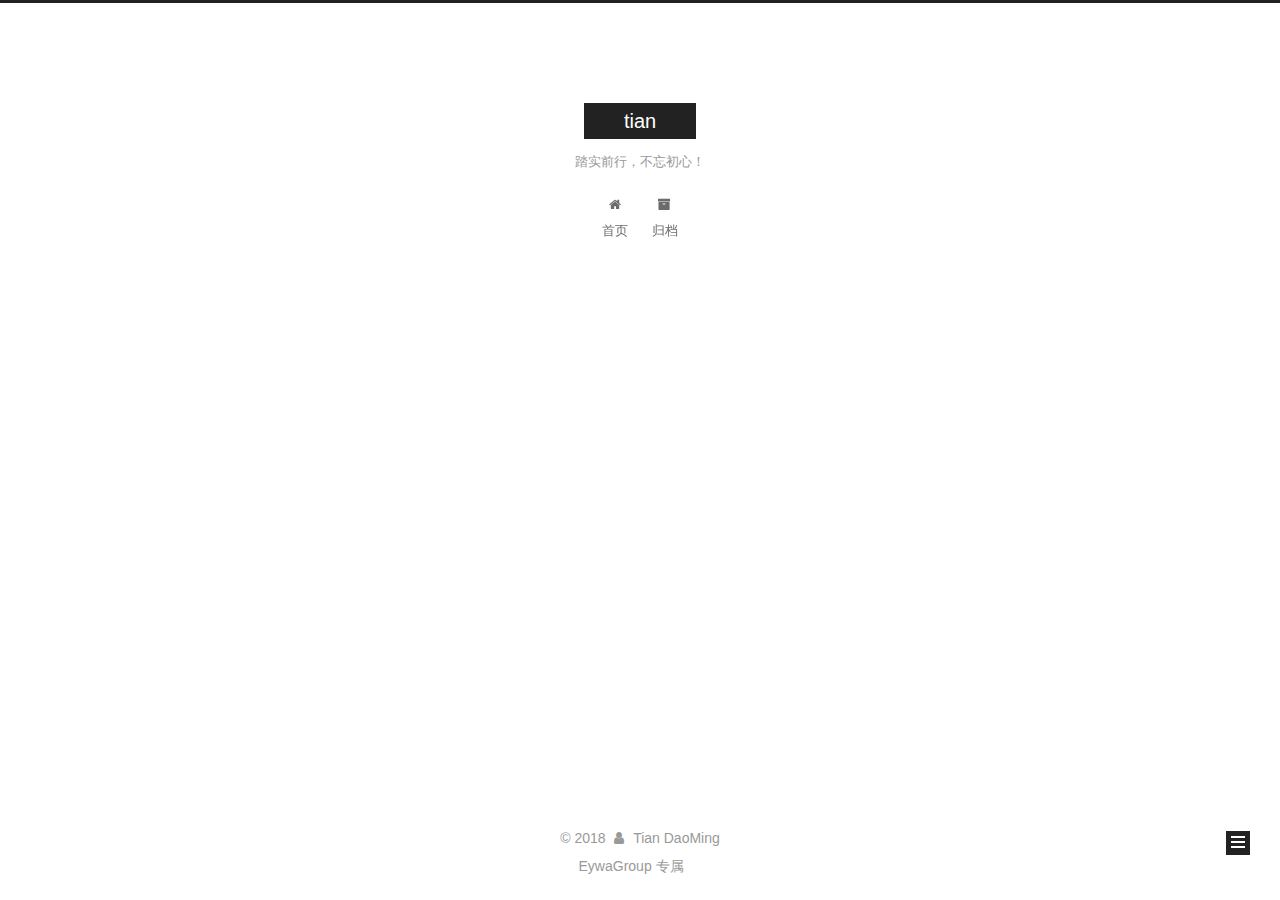
<file: index.html>
<!DOCTYPE html>



  


<html class="theme-next muse use-motion" lang="zh-Hans">
<head>
  <meta charset="UTF-8"/>
<meta http-equiv="X-UA-Compatible" content="IE=edge" />
<meta name="viewport" content="width=device-width, initial-scale=1, maximum-scale=1"/>
<meta name="theme-color" content="#222">









<meta http-equiv="Cache-Control" content="no-transform" />
<meta http-equiv="Cache-Control" content="no-siteapp" />
















  
  
  <link href="/lib/fancybox/source/jquery.fancybox.css?v=2.1.5" rel="stylesheet" type="text/css" />







<link href="/lib/font-awesome/css/font-awesome.min.css?v=4.6.2" rel="stylesheet" type="text/css" />

<link href="/css/main.css?v=5.1.4" rel="stylesheet" type="text/css" />


  <link rel="apple-touch-icon" sizes="180x180" href="/images/apple-touch-icon-next.png?v=5.1.4">


  <link rel="icon" type="image/png" sizes="32x32" href="/images/favicon-32x32-next.png?v=5.1.4">


  <link rel="icon" type="image/png" sizes="16x16" href="/images/favicon-16x16-next.png?v=5.1.4">


  <link rel="mask-icon" href="/images/logo.svg?v=5.1.4" color="#222">





  <meta name="keywords" content="Hexo, NexT" />










<meta name="description" content="一个平凡的开发者,在自己喜欢的行业一直努力!">
<meta property="og:type" content="website">
<meta property="og:title" content="tian">
<meta property="og:url" content="http://yoursite.com/index.html">
<meta property="og:site_name" content="tian">
<meta property="og:description" content="一个平凡的开发者,在自己喜欢的行业一直努力!">
<meta property="og:locale" content="zh-Hans">
<meta name="twitter:card" content="summary">
<meta name="twitter:title" content="tian">
<meta name="twitter:description" content="一个平凡的开发者,在自己喜欢的行业一直努力!">



<script type="text/javascript" id="hexo.configurations">
  var NexT = window.NexT || {};
  var CONFIG = {
    root: '/',
    scheme: 'Muse',
    version: '5.1.4',
    sidebar: {"position":"left","display":"post","offset":12,"b2t":false,"scrollpercent":false,"onmobile":false},
    fancybox: true,
    tabs: true,
    motion: {"enable":true,"async":false,"transition":{"post_block":"fadeIn","post_header":"slideDownIn","post_body":"slideDownIn","coll_header":"slideLeftIn","sidebar":"slideUpIn"}},
    duoshuo: {
      userId: '0',
      author: '博主'
    },
    algolia: {
      applicationID: '',
      apiKey: '',
      indexName: '',
      hits: {"per_page":10},
      labels: {"input_placeholder":"Search for Posts","hits_empty":"We didn't find any results for the search: ${query}","hits_stats":"${hits} results found in ${time} ms"}
    }
  };
</script>



  <link rel="canonical" href="http://yoursite.com/"/>





  <title>tian</title>
  








</head>

<body itemscope itemtype="http://schema.org/WebPage" lang="zh-Hans">

  
  
    
  

  <div class="container sidebar-position-left 
  page-home">
    <div class="headband"></div>

    <header id="header" class="header" itemscope itemtype="http://schema.org/WPHeader">
      <div class="header-inner"><div class="site-brand-wrapper">
  <div class="site-meta ">
    

    <div class="custom-logo-site-title">
      <a href="/"  class="brand" rel="start">
        <span class="logo-line-before"><i></i></span>
        <span class="site-title">tian</span>
        <span class="logo-line-after"><i></i></span>
      </a>
    </div>
      
        <p class="site-subtitle">踏实前行，不忘初心！</p>
      
  </div>

  <div class="site-nav-toggle">
    <button>
      <span class="btn-bar"></span>
      <span class="btn-bar"></span>
      <span class="btn-bar"></span>
    </button>
  </div>
</div>

<nav class="site-nav">
  

  
    <ul id="menu" class="menu">
      
        
        <li class="menu-item menu-item-home">
          <a href="/" rel="section">
            
              <i class="menu-item-icon fa fa-fw fa-home"></i> <br />
            
            首页
          </a>
        </li>
      
        
        <li class="menu-item menu-item-archives">
          <a href="/archives/" rel="section">
            
              <i class="menu-item-icon fa fa-fw fa-archive"></i> <br />
            
            归档
          </a>
        </li>
      

      
    </ul>
  

  
</nav>



 </div>
    </header>

    <main id="main" class="main">
      <div class="main-inner">
        <div class="content-wrap">
          <div id="content" class="content">
            
  <section id="posts" class="posts-expand">
    
      

  

  
  
  

  <article class="post post-type-normal" itemscope itemtype="http://schema.org/Article">
  
  
  
  <div class="post-block">
    <link itemprop="mainEntityOfPage" href="http://yoursite.com/2018/09/20/第一篇博客。。。。/">

    <span hidden itemprop="author" itemscope itemtype="http://schema.org/Person">
      <meta itemprop="name" content="Tian DaoMing">
      <meta itemprop="description" content="">
      <meta itemprop="image" content="/images/avatar.gif">
    </span>

    <span hidden itemprop="publisher" itemscope itemtype="http://schema.org/Organization">
      <meta itemprop="name" content="tian">
    </span>

    
      <header class="post-header">

        
        
          <h1 class="post-title" itemprop="name headline">
                
                <a class="post-title-link" href="/2018/09/20/第一篇博客。。。。/" itemprop="url">第一篇博客。。。。</a></h1>
        

        <div class="post-meta">
          <span class="post-time">
            
              <span class="post-meta-item-icon">
                <i class="fa fa-calendar-o"></i>
              </span>
              
                <span class="post-meta-item-text">发表于</span>
              
              <time title="创建于" itemprop="dateCreated datePublished" datetime="2018-09-20T20:59:56+08:00">
                2018-09-20
              </time>
            

            

            
          </span>

          

          
            
          

          
          

          

          

          

        </div>
      </header>
    

    
    
    
    <div class="post-body" itemprop="articleBody">

      
      

      
        
          
            
          
        
      
    </div>
    
    
    

    

    

    

    <footer class="post-footer">
      

      

      

      
      
        <div class="post-eof"></div>
      
    </footer>
  </div>
  
  
  
  </article>


    
  </section>

  


          </div>
          


          

        </div>
        
          
  
  <div class="sidebar-toggle">
    <div class="sidebar-toggle-line-wrap">
      <span class="sidebar-toggle-line sidebar-toggle-line-first"></span>
      <span class="sidebar-toggle-line sidebar-toggle-line-middle"></span>
      <span class="sidebar-toggle-line sidebar-toggle-line-last"></span>
    </div>
  </div>

  <aside id="sidebar" class="sidebar">
    
    <div class="sidebar-inner">

      

      

      <section class="site-overview-wrap sidebar-panel sidebar-panel-active">
        <div class="site-overview">
          <div class="site-author motion-element" itemprop="author" itemscope itemtype="http://schema.org/Person">
            
              <p class="site-author-name" itemprop="name">Tian DaoMing</p>
              <p class="site-description motion-element" itemprop="description">一个平凡的开发者,在自己喜欢的行业一直努力!</p>
          </div>

          <nav class="site-state motion-element">

            
              <div class="site-state-item site-state-posts">
              
                <a href="/archives/">
              
                  <span class="site-state-item-count">1</span>
                  <span class="site-state-item-name">日志</span>
                </a>
              </div>
            

            

            

          </nav>

          

          

          
          

          
          

          

        </div>
      </section>

      

      

    </div>
  </aside>


        
      </div>
    </main>

    <footer id="footer" class="footer">
      <div class="footer-inner">
        <div class="copyright">&copy; <span itemprop="copyrightYear">2018</span>
  <span class="with-love">
    <i class="fa fa-user"></i>
  </span>
  <span class="author" itemprop="copyrightHolder">Tian DaoMing</span>

  
</div>


  <div class="powered-by">EywaGroup 专属</div>



  <span class="post-meta-divider"></span>



  <div class="theme-info"></div>




        







        
      </div>
    </footer>

    
      <div class="back-to-top">
        <i class="fa fa-arrow-up"></i>
        
      </div>
    

    

  </div>

  

<script type="text/javascript">
  if (Object.prototype.toString.call(window.Promise) !== '[object Function]') {
    window.Promise = null;
  }
</script>









  












  
  
    <script type="text/javascript" src="/lib/jquery/index.js?v=2.1.3"></script>
  

  
  
    <script type="text/javascript" src="/lib/fastclick/lib/fastclick.min.js?v=1.0.6"></script>
  

  
  
    <script type="text/javascript" src="/lib/jquery_lazyload/jquery.lazyload.js?v=1.9.7"></script>
  

  
  
    <script type="text/javascript" src="/lib/velocity/velocity.min.js?v=1.2.1"></script>
  

  
  
    <script type="text/javascript" src="/lib/velocity/velocity.ui.min.js?v=1.2.1"></script>
  

  
  
    <script type="text/javascript" src="/lib/fancybox/source/jquery.fancybox.pack.js?v=2.1.5"></script>
  


  


  <script type="text/javascript" src="/js/src/utils.js?v=5.1.4"></script>

  <script type="text/javascript" src="/js/src/motion.js?v=5.1.4"></script>



  
  

  

  


  <script type="text/javascript" src="/js/src/bootstrap.js?v=5.1.4"></script>



  


  




	





  





  












  





  

  

  

  
  

  

  

  

</body>
</html>
</file>
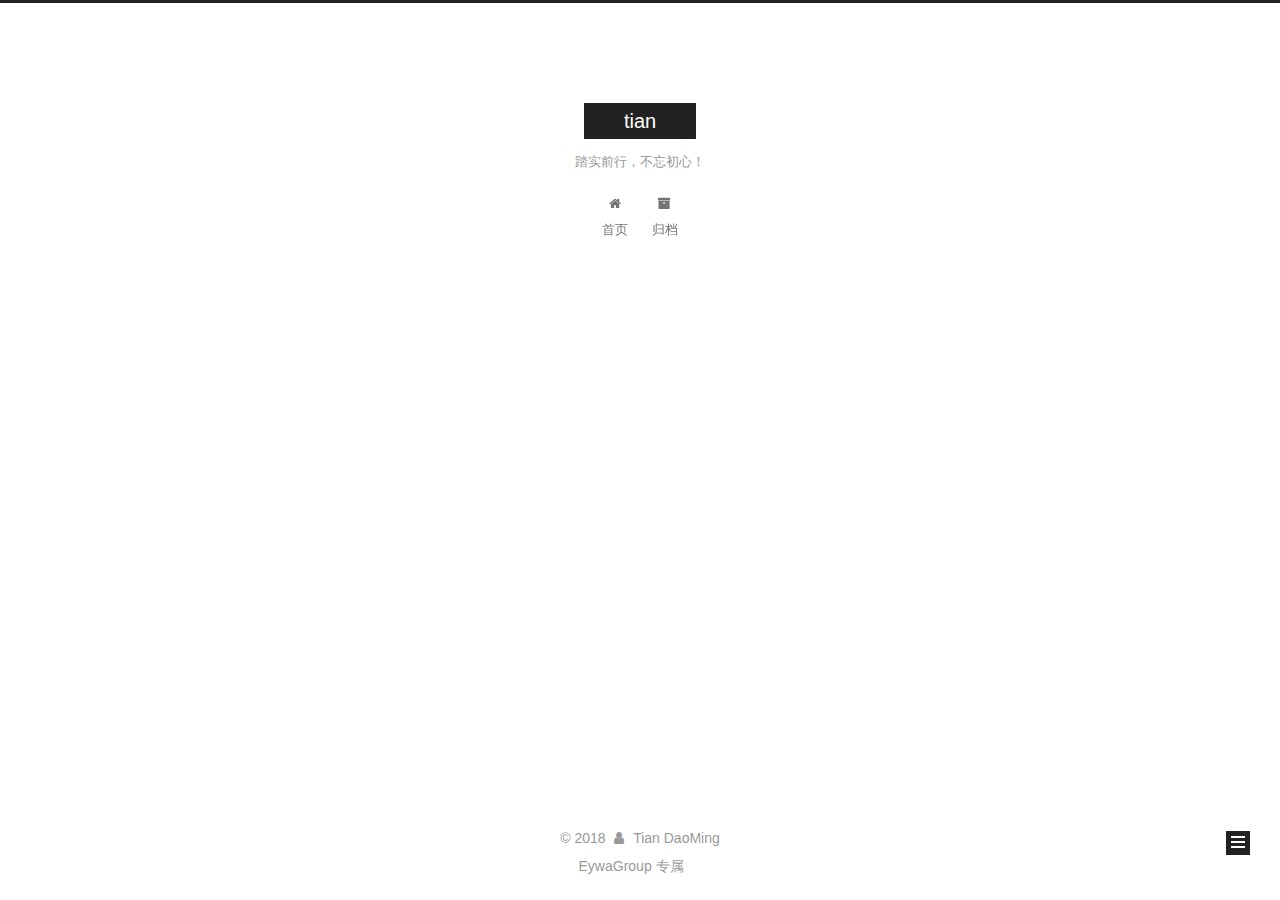
<file: archives/index.html>
<!DOCTYPE html>



  


<html class="theme-next muse use-motion" lang="zh-Hans">
<head>
  <meta charset="UTF-8"/>
<meta http-equiv="X-UA-Compatible" content="IE=edge" />
<meta name="viewport" content="width=device-width, initial-scale=1, maximum-scale=1"/>
<meta name="theme-color" content="#222">









<meta http-equiv="Cache-Control" content="no-transform" />
<meta http-equiv="Cache-Control" content="no-siteapp" />
















  
  
  <link href="/lib/fancybox/source/jquery.fancybox.css?v=2.1.5" rel="stylesheet" type="text/css" />







<link href="/lib/font-awesome/css/font-awesome.min.css?v=4.6.2" rel="stylesheet" type="text/css" />

<link href="/css/main.css?v=5.1.4" rel="stylesheet" type="text/css" />


  <link rel="apple-touch-icon" sizes="180x180" href="/images/apple-touch-icon-next.png?v=5.1.4">


  <link rel="icon" type="image/png" sizes="32x32" href="/images/favicon-32x32-next.png?v=5.1.4">


  <link rel="icon" type="image/png" sizes="16x16" href="/images/favicon-16x16-next.png?v=5.1.4">


  <link rel="mask-icon" href="/images/logo.svg?v=5.1.4" color="#222">





  <meta name="keywords" content="Hexo, NexT" />










<meta name="description" content="一个平凡的开发者,在自己喜欢的行业一直努力!">
<meta property="og:type" content="website">
<meta property="og:title" content="tian">
<meta property="og:url" content="http://yoursite.com/archives/index.html">
<meta property="og:site_name" content="tian">
<meta property="og:description" content="一个平凡的开发者,在自己喜欢的行业一直努力!">
<meta property="og:locale" content="zh-Hans">
<meta name="twitter:card" content="summary">
<meta name="twitter:title" content="tian">
<meta name="twitter:description" content="一个平凡的开发者,在自己喜欢的行业一直努力!">



<script type="text/javascript" id="hexo.configurations">
  var NexT = window.NexT || {};
  var CONFIG = {
    root: '/',
    scheme: 'Muse',
    version: '5.1.4',
    sidebar: {"position":"left","display":"post","offset":12,"b2t":false,"scrollpercent":false,"onmobile":false},
    fancybox: true,
    tabs: true,
    motion: {"enable":true,"async":false,"transition":{"post_block":"fadeIn","post_header":"slideDownIn","post_body":"slideDownIn","coll_header":"slideLeftIn","sidebar":"slideUpIn"}},
    duoshuo: {
      userId: '0',
      author: '博主'
    },
    algolia: {
      applicationID: '',
      apiKey: '',
      indexName: '',
      hits: {"per_page":10},
      labels: {"input_placeholder":"Search for Posts","hits_empty":"We didn't find any results for the search: ${query}","hits_stats":"${hits} results found in ${time} ms"}
    }
  };
</script>



  <link rel="canonical" href="http://yoursite.com/archives/"/>





  <title>归档 | tian</title>
  








</head>

<body itemscope itemtype="http://schema.org/WebPage" lang="zh-Hans">

  
  
    
  

  <div class="container sidebar-position-left page-archive">
    <div class="headband"></div>

    <header id="header" class="header" itemscope itemtype="http://schema.org/WPHeader">
      <div class="header-inner"><div class="site-brand-wrapper">
  <div class="site-meta ">
    

    <div class="custom-logo-site-title">
      <a href="/"  class="brand" rel="start">
        <span class="logo-line-before"><i></i></span>
        <span class="site-title">tian</span>
        <span class="logo-line-after"><i></i></span>
      </a>
    </div>
      
        <p class="site-subtitle">踏实前行，不忘初心！</p>
      
  </div>

  <div class="site-nav-toggle">
    <button>
      <span class="btn-bar"></span>
      <span class="btn-bar"></span>
      <span class="btn-bar"></span>
    </button>
  </div>
</div>

<nav class="site-nav">
  

  
    <ul id="menu" class="menu">
      
        
        <li class="menu-item menu-item-home">
          <a href="/" rel="section">
            
              <i class="menu-item-icon fa fa-fw fa-home"></i> <br />
            
            首页
          </a>
        </li>
      
        
        <li class="menu-item menu-item-archives">
          <a href="/archives/" rel="section">
            
              <i class="menu-item-icon fa fa-fw fa-archive"></i> <br />
            
            归档
          </a>
        </li>
      

      
    </ul>
  

  
</nav>



 </div>
    </header>

    <main id="main" class="main">
      <div class="main-inner">
        <div class="content-wrap">
          <div id="content" class="content">
            

  
  
  
  <div class="post-block archive">
    <div id="posts" class="posts-collapse">
      <span class="archive-move-on"></span>

      <span class="archive-page-counter">
        
        
        
          
        
        嗯..! 目前共计 1 篇日志。 继续努力。
      </span>

      

        
        
        

        
          
          <div class="collection-title">
            <h1 class="archive-year" id="archive-year-2018">2018</h1>
          </div>
        
        

        

  <article class="post post-type-normal" itemscope itemtype="http://schema.org/Article">
    <header class="post-header">

      <h2 class="post-title">
        
            <a class="post-title-link" href="/2018/09/20/第一篇博客。。。。/" itemprop="url">
              
                <span itemprop="name">第一篇博客。。。。</span>
              
            </a>
        
      </h2>

      <div class="post-meta">
        <time class="post-time" itemprop="dateCreated"
              datetime="2018-09-20T20:59:56+08:00"
              content="2018-09-20" >
          09-20
        </time>
      </div>

    </header>
  </article>



      

    </div>
  </div>
  
  
  

  



          </div>
          


          

        </div>
        
          
  
  <div class="sidebar-toggle">
    <div class="sidebar-toggle-line-wrap">
      <span class="sidebar-toggle-line sidebar-toggle-line-first"></span>
      <span class="sidebar-toggle-line sidebar-toggle-line-middle"></span>
      <span class="sidebar-toggle-line sidebar-toggle-line-last"></span>
    </div>
  </div>

  <aside id="sidebar" class="sidebar">
    
    <div class="sidebar-inner">

      

      

      <section class="site-overview-wrap sidebar-panel sidebar-panel-active">
        <div class="site-overview">
          <div class="site-author motion-element" itemprop="author" itemscope itemtype="http://schema.org/Person">
            
              <p class="site-author-name" itemprop="name">Tian DaoMing</p>
              <p class="site-description motion-element" itemprop="description">一个平凡的开发者,在自己喜欢的行业一直努力!</p>
          </div>

          <nav class="site-state motion-element">

            
              <div class="site-state-item site-state-posts">
              
                <a href="/archives/">
              
                  <span class="site-state-item-count">1</span>
                  <span class="site-state-item-name">日志</span>
                </a>
              </div>
            

            

            

          </nav>

          

          

          
          

          
          

          

        </div>
      </section>

      

      

    </div>
  </aside>


        
      </div>
    </main>

    <footer id="footer" class="footer">
      <div class="footer-inner">
        <div class="copyright">&copy; <span itemprop="copyrightYear">2018</span>
  <span class="with-love">
    <i class="fa fa-user"></i>
  </span>
  <span class="author" itemprop="copyrightHolder">Tian DaoMing</span>

  
</div>


  <div class="powered-by">EywaGroup 专属</div>



  <span class="post-meta-divider"></span>



  <div class="theme-info"></div>




        







        
      </div>
    </footer>

    
      <div class="back-to-top">
        <i class="fa fa-arrow-up"></i>
        
      </div>
    

    

  </div>

  

<script type="text/javascript">
  if (Object.prototype.toString.call(window.Promise) !== '[object Function]') {
    window.Promise = null;
  }
</script>









  












  
  
    <script type="text/javascript" src="/lib/jquery/index.js?v=2.1.3"></script>
  

  
  
    <script type="text/javascript" src="/lib/fastclick/lib/fastclick.min.js?v=1.0.6"></script>
  

  
  
    <script type="text/javascript" src="/lib/jquery_lazyload/jquery.lazyload.js?v=1.9.7"></script>
  

  
  
    <script type="text/javascript" src="/lib/velocity/velocity.min.js?v=1.2.1"></script>
  

  
  
    <script type="text/javascript" src="/lib/velocity/velocity.ui.min.js?v=1.2.1"></script>
  

  
  
    <script type="text/javascript" src="/lib/fancybox/source/jquery.fancybox.pack.js?v=2.1.5"></script>
  


  


  <script type="text/javascript" src="/js/src/utils.js?v=5.1.4"></script>

  <script type="text/javascript" src="/js/src/motion.js?v=5.1.4"></script>



  
  

  

  


  <script type="text/javascript" src="/js/src/bootstrap.js?v=5.1.4"></script>



  


  




	





  





  












  





  

  

  

  
  

  

  

  

</body>
</html>
</file>
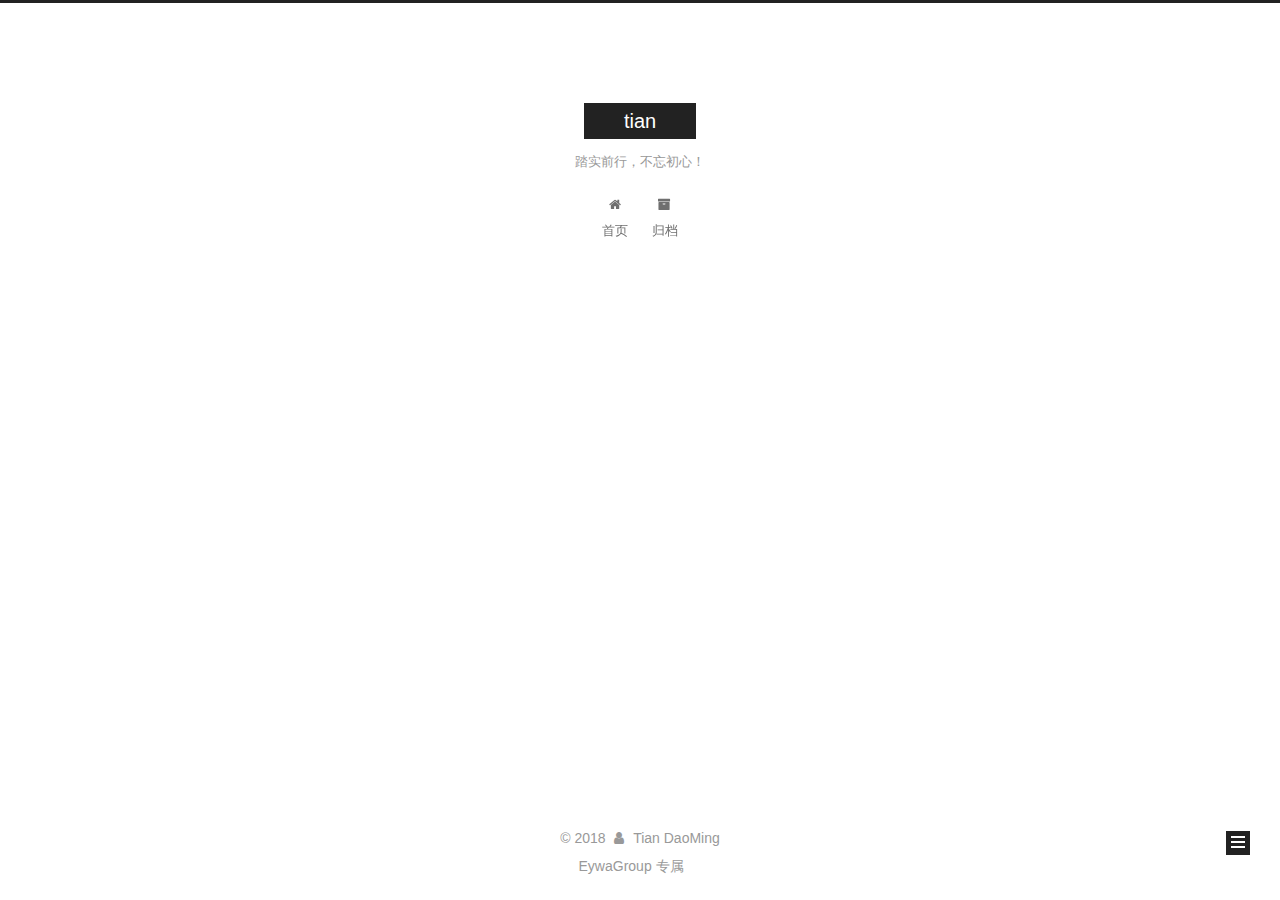
<file: archives/2018/index.html>
<!DOCTYPE html>



  


<html class="theme-next muse use-motion" lang="zh-Hans">
<head>
  <meta charset="UTF-8"/>
<meta http-equiv="X-UA-Compatible" content="IE=edge" />
<meta name="viewport" content="width=device-width, initial-scale=1, maximum-scale=1"/>
<meta name="theme-color" content="#222">









<meta http-equiv="Cache-Control" content="no-transform" />
<meta http-equiv="Cache-Control" content="no-siteapp" />
















  
  
  <link href="/lib/fancybox/source/jquery.fancybox.css?v=2.1.5" rel="stylesheet" type="text/css" />







<link href="/lib/font-awesome/css/font-awesome.min.css?v=4.6.2" rel="stylesheet" type="text/css" />

<link href="/css/main.css?v=5.1.4" rel="stylesheet" type="text/css" />


  <link rel="apple-touch-icon" sizes="180x180" href="/images/apple-touch-icon-next.png?v=5.1.4">


  <link rel="icon" type="image/png" sizes="32x32" href="/images/favicon-32x32-next.png?v=5.1.4">


  <link rel="icon" type="image/png" sizes="16x16" href="/images/favicon-16x16-next.png?v=5.1.4">


  <link rel="mask-icon" href="/images/logo.svg?v=5.1.4" color="#222">





  <meta name="keywords" content="Hexo, NexT" />










<meta name="description" content="一个平凡的开发者,在自己喜欢的行业一直努力!">
<meta property="og:type" content="website">
<meta property="og:title" content="tian">
<meta property="og:url" content="http://yoursite.com/archives/2018/index.html">
<meta property="og:site_name" content="tian">
<meta property="og:description" content="一个平凡的开发者,在自己喜欢的行业一直努力!">
<meta property="og:locale" content="zh-Hans">
<meta name="twitter:card" content="summary">
<meta name="twitter:title" content="tian">
<meta name="twitter:description" content="一个平凡的开发者,在自己喜欢的行业一直努力!">



<script type="text/javascript" id="hexo.configurations">
  var NexT = window.NexT || {};
  var CONFIG = {
    root: '/',
    scheme: 'Muse',
    version: '5.1.4',
    sidebar: {"position":"left","display":"post","offset":12,"b2t":false,"scrollpercent":false,"onmobile":false},
    fancybox: true,
    tabs: true,
    motion: {"enable":true,"async":false,"transition":{"post_block":"fadeIn","post_header":"slideDownIn","post_body":"slideDownIn","coll_header":"slideLeftIn","sidebar":"slideUpIn"}},
    duoshuo: {
      userId: '0',
      author: '博主'
    },
    algolia: {
      applicationID: '',
      apiKey: '',
      indexName: '',
      hits: {"per_page":10},
      labels: {"input_placeholder":"Search for Posts","hits_empty":"We didn't find any results for the search: ${query}","hits_stats":"${hits} results found in ${time} ms"}
    }
  };
</script>



  <link rel="canonical" href="http://yoursite.com/archives/2018/"/>





  <title>归档 | tian</title>
  








</head>

<body itemscope itemtype="http://schema.org/WebPage" lang="zh-Hans">

  
  
    
  

  <div class="container sidebar-position-left page-archive">
    <div class="headband"></div>

    <header id="header" class="header" itemscope itemtype="http://schema.org/WPHeader">
      <div class="header-inner"><div class="site-brand-wrapper">
  <div class="site-meta ">
    

    <div class="custom-logo-site-title">
      <a href="/"  class="brand" rel="start">
        <span class="logo-line-before"><i></i></span>
        <span class="site-title">tian</span>
        <span class="logo-line-after"><i></i></span>
      </a>
    </div>
      
        <p class="site-subtitle">踏实前行，不忘初心！</p>
      
  </div>

  <div class="site-nav-toggle">
    <button>
      <span class="btn-bar"></span>
      <span class="btn-bar"></span>
      <span class="btn-bar"></span>
    </button>
  </div>
</div>

<nav class="site-nav">
  

  
    <ul id="menu" class="menu">
      
        
        <li class="menu-item menu-item-home">
          <a href="/" rel="section">
            
              <i class="menu-item-icon fa fa-fw fa-home"></i> <br />
            
            首页
          </a>
        </li>
      
        
        <li class="menu-item menu-item-archives">
          <a href="/archives/" rel="section">
            
              <i class="menu-item-icon fa fa-fw fa-archive"></i> <br />
            
            归档
          </a>
        </li>
      

      
    </ul>
  

  
</nav>



 </div>
    </header>

    <main id="main" class="main">
      <div class="main-inner">
        <div class="content-wrap">
          <div id="content" class="content">
            

  
  
  
  <div class="post-block archive">
    <div id="posts" class="posts-collapse">
      <span class="archive-move-on"></span>

      <span class="archive-page-counter">
        
        
        
          
        
        嗯..! 目前共计 1 篇日志。 继续努力。
      </span>

      

        
        
        

        
          
          <div class="collection-title">
            <h1 class="archive-year" id="archive-year-2018">2018</h1>
          </div>
        
        

        

  <article class="post post-type-normal" itemscope itemtype="http://schema.org/Article">
    <header class="post-header">

      <h2 class="post-title">
        
            <a class="post-title-link" href="/2018/09/20/第一篇博客。。。。/" itemprop="url">
              
                <span itemprop="name">第一篇博客。。。。</span>
              
            </a>
        
      </h2>

      <div class="post-meta">
        <time class="post-time" itemprop="dateCreated"
              datetime="2018-09-20T20:59:56+08:00"
              content="2018-09-20" >
          09-20
        </time>
      </div>

    </header>
  </article>



      

    </div>
  </div>
  
  
  

  



          </div>
          


          

        </div>
        
          
  
  <div class="sidebar-toggle">
    <div class="sidebar-toggle-line-wrap">
      <span class="sidebar-toggle-line sidebar-toggle-line-first"></span>
      <span class="sidebar-toggle-line sidebar-toggle-line-middle"></span>
      <span class="sidebar-toggle-line sidebar-toggle-line-last"></span>
    </div>
  </div>

  <aside id="sidebar" class="sidebar">
    
    <div class="sidebar-inner">

      

      

      <section class="site-overview-wrap sidebar-panel sidebar-panel-active">
        <div class="site-overview">
          <div class="site-author motion-element" itemprop="author" itemscope itemtype="http://schema.org/Person">
            
              <p class="site-author-name" itemprop="name">Tian DaoMing</p>
              <p class="site-description motion-element" itemprop="description">一个平凡的开发者,在自己喜欢的行业一直努力!</p>
          </div>

          <nav class="site-state motion-element">

            
              <div class="site-state-item site-state-posts">
              
                <a href="/archives/">
              
                  <span class="site-state-item-count">1</span>
                  <span class="site-state-item-name">日志</span>
                </a>
              </div>
            

            

            

          </nav>

          

          

          
          

          
          

          

        </div>
      </section>

      

      

    </div>
  </aside>


        
      </div>
    </main>

    <footer id="footer" class="footer">
      <div class="footer-inner">
        <div class="copyright">&copy; <span itemprop="copyrightYear">2018</span>
  <span class="with-love">
    <i class="fa fa-user"></i>
  </span>
  <span class="author" itemprop="copyrightHolder">Tian DaoMing</span>

  
</div>


  <div class="powered-by">EywaGroup 专属</div>



  <span class="post-meta-divider"></span>



  <div class="theme-info"></div>




        







        
      </div>
    </footer>

    
      <div class="back-to-top">
        <i class="fa fa-arrow-up"></i>
        
      </div>
    

    

  </div>

  

<script type="text/javascript">
  if (Object.prototype.toString.call(window.Promise) !== '[object Function]') {
    window.Promise = null;
  }
</script>









  












  
  
    <script type="text/javascript" src="/lib/jquery/index.js?v=2.1.3"></script>
  

  
  
    <script type="text/javascript" src="/lib/fastclick/lib/fastclick.min.js?v=1.0.6"></script>
  

  
  
    <script type="text/javascript" src="/lib/jquery_lazyload/jquery.lazyload.js?v=1.9.7"></script>
  

  
  
    <script type="text/javascript" src="/lib/velocity/velocity.min.js?v=1.2.1"></script>
  

  
  
    <script type="text/javascript" src="/lib/velocity/velocity.ui.min.js?v=1.2.1"></script>
  

  
  
    <script type="text/javascript" src="/lib/fancybox/source/jquery.fancybox.pack.js?v=2.1.5"></script>
  


  


  <script type="text/javascript" src="/js/src/utils.js?v=5.1.4"></script>

  <script type="text/javascript" src="/js/src/motion.js?v=5.1.4"></script>



  
  

  

  


  <script type="text/javascript" src="/js/src/bootstrap.js?v=5.1.4"></script>



  


  




	





  





  












  





  

  

  

  
  

  

  

  

</body>
</html>
</file>
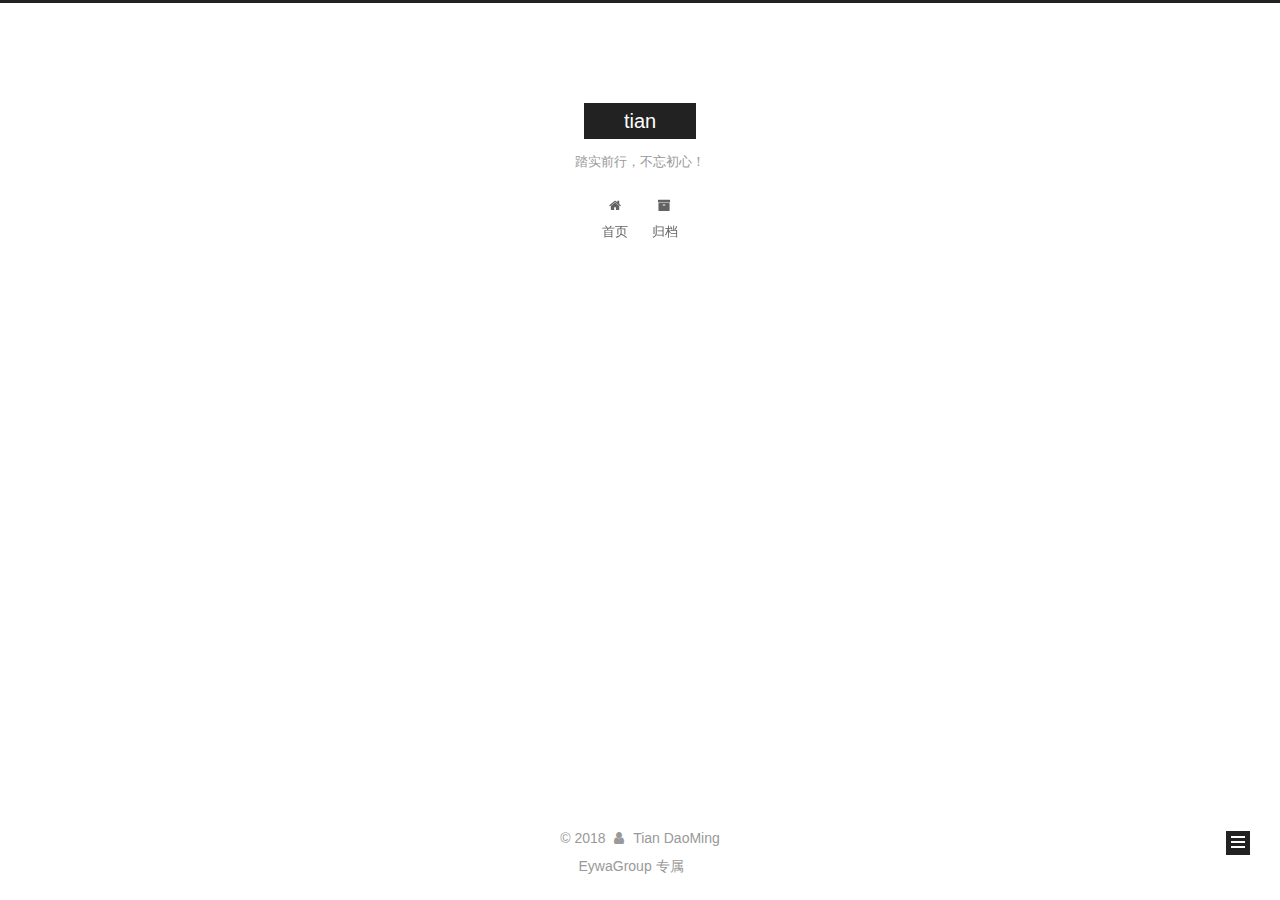
<file: archives/2018/09/index.html>
<!DOCTYPE html>



  


<html class="theme-next muse use-motion" lang="zh-Hans">
<head>
  <meta charset="UTF-8"/>
<meta http-equiv="X-UA-Compatible" content="IE=edge" />
<meta name="viewport" content="width=device-width, initial-scale=1, maximum-scale=1"/>
<meta name="theme-color" content="#222">









<meta http-equiv="Cache-Control" content="no-transform" />
<meta http-equiv="Cache-Control" content="no-siteapp" />
















  
  
  <link href="/lib/fancybox/source/jquery.fancybox.css?v=2.1.5" rel="stylesheet" type="text/css" />







<link href="/lib/font-awesome/css/font-awesome.min.css?v=4.6.2" rel="stylesheet" type="text/css" />

<link href="/css/main.css?v=5.1.4" rel="stylesheet" type="text/css" />


  <link rel="apple-touch-icon" sizes="180x180" href="/images/apple-touch-icon-next.png?v=5.1.4">


  <link rel="icon" type="image/png" sizes="32x32" href="/images/favicon-32x32-next.png?v=5.1.4">


  <link rel="icon" type="image/png" sizes="16x16" href="/images/favicon-16x16-next.png?v=5.1.4">


  <link rel="mask-icon" href="/images/logo.svg?v=5.1.4" color="#222">





  <meta name="keywords" content="Hexo, NexT" />










<meta name="description" content="一个平凡的开发者,在自己喜欢的行业一直努力!">
<meta property="og:type" content="website">
<meta property="og:title" content="tian">
<meta property="og:url" content="http://yoursite.com/archives/2018/09/index.html">
<meta property="og:site_name" content="tian">
<meta property="og:description" content="一个平凡的开发者,在自己喜欢的行业一直努力!">
<meta property="og:locale" content="zh-Hans">
<meta name="twitter:card" content="summary">
<meta name="twitter:title" content="tian">
<meta name="twitter:description" content="一个平凡的开发者,在自己喜欢的行业一直努力!">



<script type="text/javascript" id="hexo.configurations">
  var NexT = window.NexT || {};
  var CONFIG = {
    root: '/',
    scheme: 'Muse',
    version: '5.1.4',
    sidebar: {"position":"left","display":"post","offset":12,"b2t":false,"scrollpercent":false,"onmobile":false},
    fancybox: true,
    tabs: true,
    motion: {"enable":true,"async":false,"transition":{"post_block":"fadeIn","post_header":"slideDownIn","post_body":"slideDownIn","coll_header":"slideLeftIn","sidebar":"slideUpIn"}},
    duoshuo: {
      userId: '0',
      author: '博主'
    },
    algolia: {
      applicationID: '',
      apiKey: '',
      indexName: '',
      hits: {"per_page":10},
      labels: {"input_placeholder":"Search for Posts","hits_empty":"We didn't find any results for the search: ${query}","hits_stats":"${hits} results found in ${time} ms"}
    }
  };
</script>



  <link rel="canonical" href="http://yoursite.com/archives/2018/09/"/>





  <title>归档 | tian</title>
  








</head>

<body itemscope itemtype="http://schema.org/WebPage" lang="zh-Hans">

  
  
    
  

  <div class="container sidebar-position-left page-archive">
    <div class="headband"></div>

    <header id="header" class="header" itemscope itemtype="http://schema.org/WPHeader">
      <div class="header-inner"><div class="site-brand-wrapper">
  <div class="site-meta ">
    

    <div class="custom-logo-site-title">
      <a href="/"  class="brand" rel="start">
        <span class="logo-line-before"><i></i></span>
        <span class="site-title">tian</span>
        <span class="logo-line-after"><i></i></span>
      </a>
    </div>
      
        <p class="site-subtitle">踏实前行，不忘初心！</p>
      
  </div>

  <div class="site-nav-toggle">
    <button>
      <span class="btn-bar"></span>
      <span class="btn-bar"></span>
      <span class="btn-bar"></span>
    </button>
  </div>
</div>

<nav class="site-nav">
  

  
    <ul id="menu" class="menu">
      
        
        <li class="menu-item menu-item-home">
          <a href="/" rel="section">
            
              <i class="menu-item-icon fa fa-fw fa-home"></i> <br />
            
            首页
          </a>
        </li>
      
        
        <li class="menu-item menu-item-archives">
          <a href="/archives/" rel="section">
            
              <i class="menu-item-icon fa fa-fw fa-archive"></i> <br />
            
            归档
          </a>
        </li>
      

      
    </ul>
  

  
</nav>



 </div>
    </header>

    <main id="main" class="main">
      <div class="main-inner">
        <div class="content-wrap">
          <div id="content" class="content">
            

  
  
  
  <div class="post-block archive">
    <div id="posts" class="posts-collapse">
      <span class="archive-move-on"></span>

      <span class="archive-page-counter">
        
        
        
          
        
        嗯..! 目前共计 1 篇日志。 继续努力。
      </span>

      

        
        
        

        
          
          <div class="collection-title">
            <h1 class="archive-year" id="archive-year-2018">2018</h1>
          </div>
        
        

        

  <article class="post post-type-normal" itemscope itemtype="http://schema.org/Article">
    <header class="post-header">

      <h2 class="post-title">
        
            <a class="post-title-link" href="/2018/09/20/第一篇博客。。。。/" itemprop="url">
              
                <span itemprop="name">第一篇博客。。。。</span>
              
            </a>
        
      </h2>

      <div class="post-meta">
        <time class="post-time" itemprop="dateCreated"
              datetime="2018-09-20T20:59:56+08:00"
              content="2018-09-20" >
          09-20
        </time>
      </div>

    </header>
  </article>



      

    </div>
  </div>
  
  
  

  



          </div>
          


          

        </div>
        
          
  
  <div class="sidebar-toggle">
    <div class="sidebar-toggle-line-wrap">
      <span class="sidebar-toggle-line sidebar-toggle-line-first"></span>
      <span class="sidebar-toggle-line sidebar-toggle-line-middle"></span>
      <span class="sidebar-toggle-line sidebar-toggle-line-last"></span>
    </div>
  </div>

  <aside id="sidebar" class="sidebar">
    
    <div class="sidebar-inner">

      

      

      <section class="site-overview-wrap sidebar-panel sidebar-panel-active">
        <div class="site-overview">
          <div class="site-author motion-element" itemprop="author" itemscope itemtype="http://schema.org/Person">
            
              <p class="site-author-name" itemprop="name">Tian DaoMing</p>
              <p class="site-description motion-element" itemprop="description">一个平凡的开发者,在自己喜欢的行业一直努力!</p>
          </div>

          <nav class="site-state motion-element">

            
              <div class="site-state-item site-state-posts">
              
                <a href="/archives/">
              
                  <span class="site-state-item-count">1</span>
                  <span class="site-state-item-name">日志</span>
                </a>
              </div>
            

            

            

          </nav>

          

          

          
          

          
          

          

        </div>
      </section>

      

      

    </div>
  </aside>


        
      </div>
    </main>

    <footer id="footer" class="footer">
      <div class="footer-inner">
        <div class="copyright">&copy; <span itemprop="copyrightYear">2018</span>
  <span class="with-love">
    <i class="fa fa-user"></i>
  </span>
  <span class="author" itemprop="copyrightHolder">Tian DaoMing</span>

  
</div>


  <div class="powered-by">EywaGroup 专属</div>



  <span class="post-meta-divider"></span>



  <div class="theme-info"></div>




        







        
      </div>
    </footer>

    
      <div class="back-to-top">
        <i class="fa fa-arrow-up"></i>
        
      </div>
    

    

  </div>

  

<script type="text/javascript">
  if (Object.prototype.toString.call(window.Promise) !== '[object Function]') {
    window.Promise = null;
  }
</script>









  












  
  
    <script type="text/javascript" src="/lib/jquery/index.js?v=2.1.3"></script>
  

  
  
    <script type="text/javascript" src="/lib/fastclick/lib/fastclick.min.js?v=1.0.6"></script>
  

  
  
    <script type="text/javascript" src="/lib/jquery_lazyload/jquery.lazyload.js?v=1.9.7"></script>
  

  
  
    <script type="text/javascript" src="/lib/velocity/velocity.min.js?v=1.2.1"></script>
  

  
  
    <script type="text/javascript" src="/lib/velocity/velocity.ui.min.js?v=1.2.1"></script>
  

  
  
    <script type="text/javascript" src="/lib/fancybox/source/jquery.fancybox.pack.js?v=2.1.5"></script>
  


  


  <script type="text/javascript" src="/js/src/utils.js?v=5.1.4"></script>

  <script type="text/javascript" src="/js/src/motion.js?v=5.1.4"></script>



  
  

  

  


  <script type="text/javascript" src="/js/src/bootstrap.js?v=5.1.4"></script>



  


  




	





  





  












  





  

  

  

  
  

  

  

  

</body>
</html>
</file>
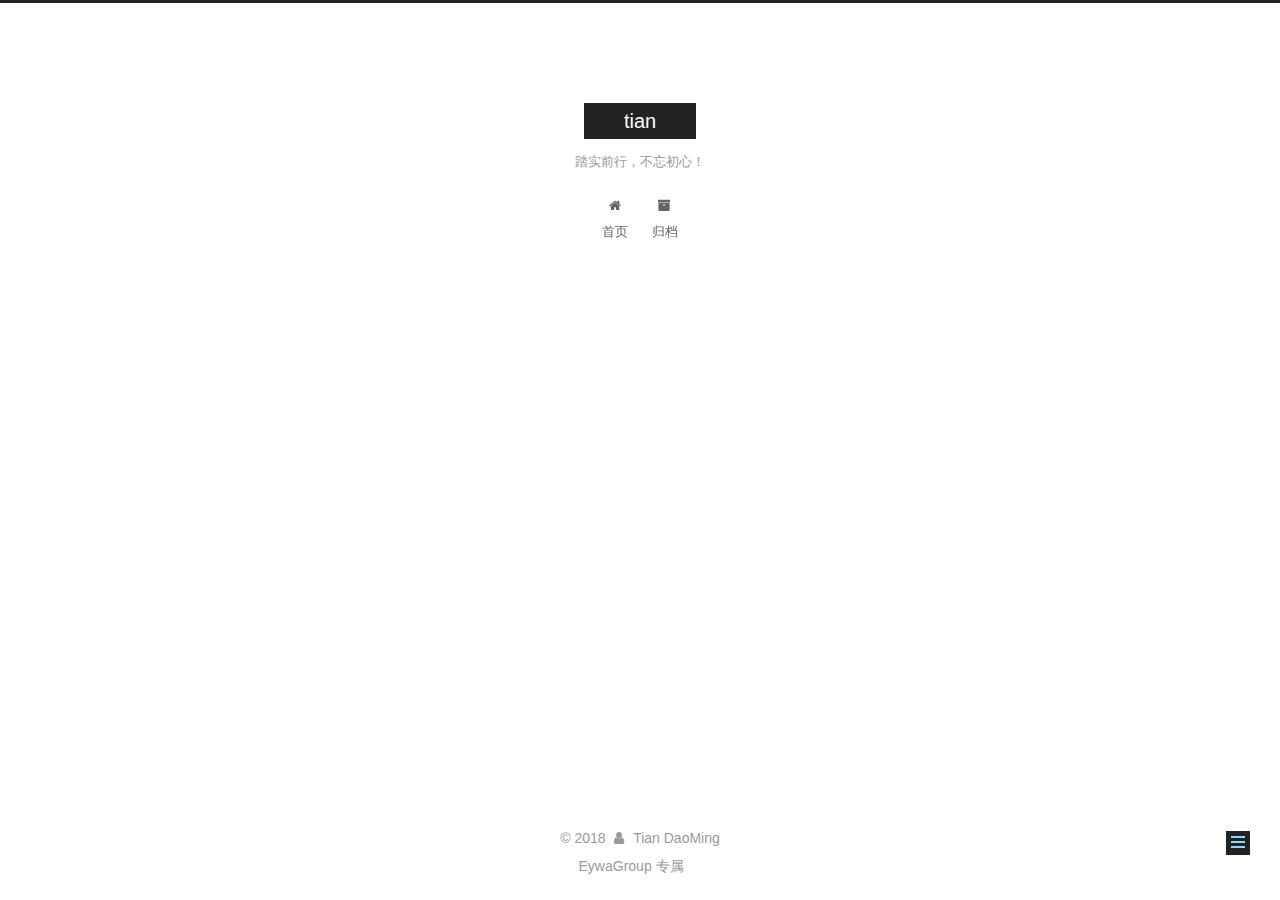
<file: 2018/09/20/第一篇博客。。。。/index.html>
<!DOCTYPE html>



  


<html class="theme-next muse use-motion" lang="zh-Hans">
<head>
  <meta charset="UTF-8"/>
<meta http-equiv="X-UA-Compatible" content="IE=edge" />
<meta name="viewport" content="width=device-width, initial-scale=1, maximum-scale=1"/>
<meta name="theme-color" content="#222">









<meta http-equiv="Cache-Control" content="no-transform" />
<meta http-equiv="Cache-Control" content="no-siteapp" />
















  
  
  <link href="/lib/fancybox/source/jquery.fancybox.css?v=2.1.5" rel="stylesheet" type="text/css" />







<link href="/lib/font-awesome/css/font-awesome.min.css?v=4.6.2" rel="stylesheet" type="text/css" />

<link href="/css/main.css?v=5.1.4" rel="stylesheet" type="text/css" />


  <link rel="apple-touch-icon" sizes="180x180" href="/images/apple-touch-icon-next.png?v=5.1.4">


  <link rel="icon" type="image/png" sizes="32x32" href="/images/favicon-32x32-next.png?v=5.1.4">


  <link rel="icon" type="image/png" sizes="16x16" href="/images/favicon-16x16-next.png?v=5.1.4">


  <link rel="mask-icon" href="/images/logo.svg?v=5.1.4" color="#222">





  <meta name="keywords" content="Hexo, NexT" />










<meta name="description" content="一个平凡的开发者,在自己喜欢的行业一直努力!">
<meta property="og:type" content="article">
<meta property="og:title" content="第一篇博客。。。。">
<meta property="og:url" content="http://yoursite.com/2018/09/20/第一篇博客。。。。/index.html">
<meta property="og:site_name" content="tian">
<meta property="og:description" content="一个平凡的开发者,在自己喜欢的行业一直努力!">
<meta property="og:locale" content="zh-Hans">
<meta property="og:updated_time" content="2018-09-20T12:59:56.716Z">
<meta name="twitter:card" content="summary">
<meta name="twitter:title" content="第一篇博客。。。。">
<meta name="twitter:description" content="一个平凡的开发者,在自己喜欢的行业一直努力!">



<script type="text/javascript" id="hexo.configurations">
  var NexT = window.NexT || {};
  var CONFIG = {
    root: '/',
    scheme: 'Muse',
    version: '5.1.4',
    sidebar: {"position":"left","display":"post","offset":12,"b2t":false,"scrollpercent":false,"onmobile":false},
    fancybox: true,
    tabs: true,
    motion: {"enable":true,"async":false,"transition":{"post_block":"fadeIn","post_header":"slideDownIn","post_body":"slideDownIn","coll_header":"slideLeftIn","sidebar":"slideUpIn"}},
    duoshuo: {
      userId: '0',
      author: '博主'
    },
    algolia: {
      applicationID: '',
      apiKey: '',
      indexName: '',
      hits: {"per_page":10},
      labels: {"input_placeholder":"Search for Posts","hits_empty":"We didn't find any results for the search: ${query}","hits_stats":"${hits} results found in ${time} ms"}
    }
  };
</script>



  <link rel="canonical" href="http://yoursite.com/2018/09/20/第一篇博客。。。。/"/>





  <title>第一篇博客。。。。 | tian</title>
  








</head>

<body itemscope itemtype="http://schema.org/WebPage" lang="zh-Hans">

  
  
    
  

  <div class="container sidebar-position-left page-post-detail">
    <div class="headband"></div>

    <header id="header" class="header" itemscope itemtype="http://schema.org/WPHeader">
      <div class="header-inner"><div class="site-brand-wrapper">
  <div class="site-meta ">
    

    <div class="custom-logo-site-title">
      <a href="/"  class="brand" rel="start">
        <span class="logo-line-before"><i></i></span>
        <span class="site-title">tian</span>
        <span class="logo-line-after"><i></i></span>
      </a>
    </div>
      
        <p class="site-subtitle">踏实前行，不忘初心！</p>
      
  </div>

  <div class="site-nav-toggle">
    <button>
      <span class="btn-bar"></span>
      <span class="btn-bar"></span>
      <span class="btn-bar"></span>
    </button>
  </div>
</div>

<nav class="site-nav">
  

  
    <ul id="menu" class="menu">
      
        
        <li class="menu-item menu-item-home">
          <a href="/" rel="section">
            
              <i class="menu-item-icon fa fa-fw fa-home"></i> <br />
            
            首页
          </a>
        </li>
      
        
        <li class="menu-item menu-item-archives">
          <a href="/archives/" rel="section">
            
              <i class="menu-item-icon fa fa-fw fa-archive"></i> <br />
            
            归档
          </a>
        </li>
      

      
    </ul>
  

  
</nav>



 </div>
    </header>

    <main id="main" class="main">
      <div class="main-inner">
        <div class="content-wrap">
          <div id="content" class="content">
            

  <div id="posts" class="posts-expand">
    

  

  
  
  

  <article class="post post-type-normal" itemscope itemtype="http://schema.org/Article">
  
  
  
  <div class="post-block">
    <link itemprop="mainEntityOfPage" href="http://yoursite.com/2018/09/20/第一篇博客。。。。/">

    <span hidden itemprop="author" itemscope itemtype="http://schema.org/Person">
      <meta itemprop="name" content="Tian DaoMing">
      <meta itemprop="description" content="">
      <meta itemprop="image" content="/images/avatar.gif">
    </span>

    <span hidden itemprop="publisher" itemscope itemtype="http://schema.org/Organization">
      <meta itemprop="name" content="tian">
    </span>

    
      <header class="post-header">

        
        
          <h1 class="post-title" itemprop="name headline">第一篇博客。。。。</h1>
        

        <div class="post-meta">
          <span class="post-time">
            
              <span class="post-meta-item-icon">
                <i class="fa fa-calendar-o"></i>
              </span>
              
                <span class="post-meta-item-text">发表于</span>
              
              <time title="创建于" itemprop="dateCreated datePublished" datetime="2018-09-20T20:59:56+08:00">
                2018-09-20
              </time>
            

            

            
          </span>

          

          
            
          

          
          

          

          

          

        </div>
      </header>
    

    
    
    
    <div class="post-body" itemprop="articleBody">

      
      

      
        
      
    </div>
    
    
    

    

    

    

    <footer class="post-footer">
      

      
      
      

      

      
      
    </footer>
  </div>
  
  
  
  </article>



    <div class="post-spread">
      
    </div>
  </div>


          </div>
          


          

  



        </div>
        
          
  
  <div class="sidebar-toggle">
    <div class="sidebar-toggle-line-wrap">
      <span class="sidebar-toggle-line sidebar-toggle-line-first"></span>
      <span class="sidebar-toggle-line sidebar-toggle-line-middle"></span>
      <span class="sidebar-toggle-line sidebar-toggle-line-last"></span>
    </div>
  </div>

  <aside id="sidebar" class="sidebar">
    
    <div class="sidebar-inner">

      

      

      <section class="site-overview-wrap sidebar-panel sidebar-panel-active">
        <div class="site-overview">
          <div class="site-author motion-element" itemprop="author" itemscope itemtype="http://schema.org/Person">
            
              <p class="site-author-name" itemprop="name">Tian DaoMing</p>
              <p class="site-description motion-element" itemprop="description">一个平凡的开发者,在自己喜欢的行业一直努力!</p>
          </div>

          <nav class="site-state motion-element">

            
              <div class="site-state-item site-state-posts">
              
                <a href="/archives/">
              
                  <span class="site-state-item-count">1</span>
                  <span class="site-state-item-name">日志</span>
                </a>
              </div>
            

            

            

          </nav>

          

          

          
          

          
          

          

        </div>
      </section>

      

      

    </div>
  </aside>


        
      </div>
    </main>

    <footer id="footer" class="footer">
      <div class="footer-inner">
        <div class="copyright">&copy; <span itemprop="copyrightYear">2018</span>
  <span class="with-love">
    <i class="fa fa-user"></i>
  </span>
  <span class="author" itemprop="copyrightHolder">Tian DaoMing</span>

  
</div>


  <div class="powered-by">EywaGroup 专属</div>



  <span class="post-meta-divider"></span>



  <div class="theme-info"></div>




        







        
      </div>
    </footer>

    
      <div class="back-to-top">
        <i class="fa fa-arrow-up"></i>
        
      </div>
    

    

  </div>

  

<script type="text/javascript">
  if (Object.prototype.toString.call(window.Promise) !== '[object Function]') {
    window.Promise = null;
  }
</script>









  












  
  
    <script type="text/javascript" src="/lib/jquery/index.js?v=2.1.3"></script>
  

  
  
    <script type="text/javascript" src="/lib/fastclick/lib/fastclick.min.js?v=1.0.6"></script>
  

  
  
    <script type="text/javascript" src="/lib/jquery_lazyload/jquery.lazyload.js?v=1.9.7"></script>
  

  
  
    <script type="text/javascript" src="/lib/velocity/velocity.min.js?v=1.2.1"></script>
  

  
  
    <script type="text/javascript" src="/lib/velocity/velocity.ui.min.js?v=1.2.1"></script>
  

  
  
    <script type="text/javascript" src="/lib/fancybox/source/jquery.fancybox.pack.js?v=2.1.5"></script>
  


  


  <script type="text/javascript" src="/js/src/utils.js?v=5.1.4"></script>

  <script type="text/javascript" src="/js/src/motion.js?v=5.1.4"></script>



  
  

  
  <script type="text/javascript" src="/js/src/scrollspy.js?v=5.1.4"></script>
<script type="text/javascript" src="/js/src/post-details.js?v=5.1.4"></script>



  


  <script type="text/javascript" src="/js/src/bootstrap.js?v=5.1.4"></script>



  


  




	





  





  












  





  

  

  

  
  

  

  

  

</body>
</html>
</file>
<file: css/main.css>
/* normalize.css v3.0.2 | MIT License | git.io/normalize */
html {
  font-family: sans-serif; /* 1 */
  -ms-text-size-adjust: 100%; /* 2 */
  -webkit-text-size-adjust: 100%; /* 2 */
}
body {
  margin: 0;
}
article,
aside,
details,
figcaption,
figure,
footer,
header,
hgroup,
main,
menu,
nav,
section,
summary {
  display: block;
}
audio,
canvas,
progress,
video {
  display: inline-block; /* 1 */
  vertical-align: baseline; /* 2 */
}
audio:not([controls]) {
  display: none;
  height: 0;
}
[hidden],
template {
  display: none;
}
a {
  background-color: transparent;
}
a:active,
a:hover {
  outline: 0;
}
abbr[title] {
  border-bottom: 1px dotted;
}
b,
strong {
  font-weight: bold;
}
dfn {
  font-style: italic;
}
h1 {
  font-size: 2em;
  margin: 0.67em 0;
}
mark {
  background: #ff0;
  color: #000;
}
small {
  font-size: 80%;
}
sub,
sup {
  font-size: 75%;
  line-height: 0;
  position: relative;
  vertical-align: baseline;
}
sup {
  top: -0.5em;
}
sub {
  bottom: -0.25em;
}
img {
  border: 0;
}
svg:not(:root) {
  overflow: hidden;
}
figure {
  margin: 1em 40px;
}
hr {
  -moz-box-sizing: content-box;
  box-sizing: content-box;
  height: 0;
}
pre {
  overflow: auto;
}
code,
kbd,
pre,
samp {
  font-family: monospace, monospace;
  font-size: 1em;
}
button,
input,
optgroup,
select,
textarea {
  color: inherit; /* 1 */
  font: inherit; /* 2 */
  margin: 0; /* 3 */
}
button {
  overflow: visible;
}
button,
select {
  text-transform: none;
}
button,
html input[type="button"],
input[type="reset"],
input[type="submit"] {
  -webkit-appearance: button; /* 2 */
  cursor: pointer; /* 3 */
}
button[disabled],
html input[disabled] {
  cursor: default;
}
button::-moz-focus-inner,
input::-moz-focus-inner {
  border: 0;
  padding: 0;
}
input {
  line-height: normal;
}
input[type="checkbox"],
input[type="radio"] {
  box-sizing: border-box; /* 1 */
  padding: 0; /* 2 */
}
input[type="number"]::-webkit-inner-spin-button,
input[type="number"]::-webkit-outer-spin-button {
  height: auto;
}
input[type="search"] {
  -webkit-appearance: textfield; /* 1 */
  -moz-box-sizing: content-box;
  -webkit-box-sizing: content-box; /* 2 */
  box-sizing: content-box;
}
input[type="search"]::-webkit-search-cancel-button,
input[type="search"]::-webkit-search-decoration {
  -webkit-appearance: none;
}
fieldset {
  border: 1px solid #c0c0c0;
  margin: 0 2px;
  padding: 0.35em 0.625em 0.75em;
}
legend {
  border: 0; /* 1 */
  padding: 0; /* 2 */
}
textarea {
  overflow: auto;
}
optgroup {
  font-weight: bold;
}
table {
  border-collapse: collapse;
  border-spacing: 0;
}
td,
th {
  padding: 0;
}
::selection {
  background: #262a30;
  color: #fff;
}
body {
  position: relative;
  font-family: 'Lato', "PingFang SC", "Microsoft YaHei", sans-serif;
  font-size: 14px;
  line-height: 2;
  color: #555;
  background: #fff;
}
@media (max-width: 767px) {
  body {
    padding-right: 0 !important;
  }
}
@media (min-width: 768px) and (max-width: 991px) {
  body {
    padding-right: 0 !important;
  }
}
@media (min-width: 1600px) {
  body {
    font-size: 16px;
  }
}
h1,
h2,
h3,
h4,
h5,
h6 {
  margin: 0;
  padding: 0;
  font-weight: bold;
  line-height: 1.5;
  font-family: 'Lato', "PingFang SC", "Microsoft YaHei", sans-serif;
}
h2,
h3,
h4,
h5,
h6 {
  margin: 20px 0 15px;
}
h1 {
  font-size: 22px;
}
@media (max-width: 767px) {
  h1 {
    font-size: 18px;
  }
}
h2 {
  font-size: 20px;
}
@media (max-width: 767px) {
  h2 {
    font-size: 16px;
  }
}
h3 {
  font-size: 18px;
}
@media (max-width: 767px) {
  h3 {
    font-size: 14px;
  }
}
h4 {
  font-size: 16px;
}
@media (max-width: 767px) {
  h4 {
    font-size: 12px;
  }
}
h5 {
  font-size: 14px;
}
@media (max-width: 767px) {
  h5 {
    font-size: 10px;
  }
}
h6 {
  font-size: 12px;
}
@media (max-width: 767px) {
  h6 {
    font-size: 8px;
  }
}
p {
  margin: 0 0 20px 0;
}
a {
  color: #555;
  text-decoration: none;
  outline: none;
  border-bottom: 1px solid #999;
  word-wrap: break-word;
}
a:hover {
  color: #222;
  border-bottom-color: #222;
}
blockquote {
  margin: 0;
  padding: 0;
}
img {
  display: block;
  margin: auto;
  max-width: 100%;
  height: auto;
}
hr {
  margin: 40px 0;
  height: 3px;
  border: none;
  background-color: #ddd;
  background-image: repeating-linear-gradient(-45deg, #fff, #fff 4px, transparent 4px, transparent 8px);
}
blockquote {
  padding: 0 15px;
  color: #666;
  border-left: 4px solid #ddd;
}
blockquote cite::before {
  content: "-";
  padding: 0 5px;
}
dt {
  font-weight: 700;
}
dd {
  margin: 0;
  padding: 0;
}
kbd {
  border: 1px solid #ccc;
  border-radius: 0.2em;
  box-shadow: 0.1em 0.1em 0.2em rgba(0,0,0,0.1);
  background-color: #f9f9f9;
  font-family: inherit;
  background-image: -webkit-linear-gradient(top, #eee, #fff, #eee);
  padding: 0.1em 0.3em;
  white-space: nowrap;
}
.text-left {
  text-align: left;
}
.text-center {
  text-align: center;
}
.text-right {
  text-align: right;
}
.text-justify {
  text-align: justify;
}
.text-nowrap {
  white-space: nowrap;
}
.text-lowercase {
  text-transform: lowercase;
}
.text-uppercase {
  text-transform: uppercase;
}
.text-capitalize {
  text-transform: capitalize;
}
.center-block {
  display: block;
  margin-left: auto;
  margin-right: auto;
}
.clearfix:before,
.clearfix:after {
  content: " ";
  display: table;
}
.clearfix:after {
  clear: both;
}
.pullquote {
  width: 45%;
}
.pullquote.left {
  float: left;
  margin-left: 5px;
  margin-right: 10px;
}
.pullquote.right {
  float: right;
  margin-left: 10px;
  margin-right: 5px;
}
.affix.affix.affix {
  position: fixed;
}
.translation {
  margin-top: -20px;
  font-size: 14px;
  color: #999;
}
.scrollbar-measure {
  width: 100px;
  height: 100px;
  overflow: scroll;
  position: absolute;
  top: -9999px;
}
.use-motion .motion-element {
  opacity: 0;
}
table {
  margin: 20px 0;
  width: 100%;
  border-collapse: collapse;
  border-spacing: 0;
  border: 1px solid #ddd;
  font-size: 14px;
  table-layout: fixed;
  word-wrap: break-all;
}
table>tbody>tr:nth-of-type(odd) {
  background-color: #f9f9f9;
}
table>tbody>tr:hover {
  background-color: #f5f5f5;
}
caption,
th,
td {
  padding: 8px;
  text-align: left;
  vertical-align: middle;
  font-weight: normal;
}
th,
td {
  border-bottom: 3px solid #ddd;
  border-right: 1px solid #eee;
}
th {
  padding-bottom: 10px;
  font-weight: 700;
}
td {
  border-bottom-width: 1px;
}
html,
body {
  height: 100%;
}
.container {
  position: relative;
  min-height: 100%;
}
.header-inner {
  margin: 0 auto;
  padding: 100px 0 70px;
  width: 700px;
}
@media (min-width: 1600px) {
  .container .header-inner {
    width: 900px;
  }
}
.main {
  padding-bottom: 150px;
}
.main-inner {
  margin: 0 auto;
  width: 700px;
}
@media (min-width: 1600px) {
  .container .main-inner {
    width: 900px;
  }
}
.footer {
  position: absolute;
  left: 0;
  bottom: 0;
  width: 100%;
  min-height: 50px;
}
.footer-inner {
  box-sizing: border-box;
  margin: 20px auto;
  width: 700px;
}
@media (min-width: 1600px) {
  .container .footer-inner {
    width: 900px;
  }
}
pre,
.highlight {
  overflow: auto;
  margin: 20px 0;
  padding: 0;
  font-size: 13px;
  color: #4d4d4c;
  background: #f7f7f7;
  line-height: 1.6;
}
pre,
code {
  font-family: consolas, Menlo, "PingFang SC", "Microsoft YaHei", monospace;
}
code {
  padding: 2px 4px;
  word-wrap: break-word;
  color: #555;
  background: #eee;
  border-radius: 3px;
  font-size: 13px;
}
pre {
  padding: 10px;
}
pre code {
  padding: 0;
  color: #4d4d4c;
  background: none;
  text-shadow: none;
}
.highlight {
  border-radius: 1px;
}
.highlight pre {
  border: none;
  margin: 0;
  padding: 10px 0;
}
.highlight table {
  margin: 0;
  width: auto;
  border: none;
}
.highlight td {
  border: none;
  padding: 0;
}
.highlight figcaption {
  font-size: 1em;
  color: #4d4d4c;
  line-height: 1em;
  margin-bottom: 1em;
}
.highlight figcaption:before,
.highlight figcaption:after {
  content: " ";
  display: table;
}
.highlight figcaption:after {
  clear: both;
}
.highlight figcaption a {
  float: right;
  color: #4d4d4c;
}
.highlight figcaption a:hover {
  border-bottom-color: #4d4d4c;
}
.highlight .gutter pre {
  padding-left: 10px;
  padding-right: 10px;
  color: #869194;
  text-align: right;
  background-color: #eff2f3;
}
.highlight .code pre {
  width: 100%;
  padding-left: 10px;
  padding-right: 10px;
  background-color: #f7f7f7;
}
.highlight .line {
  height: 20px;
}
.gutter {
  -webkit-user-select: none;
  -moz-user-select: none;
  -ms-user-select: none;
  user-select: none;
}
.gist table {
  width: auto;
}
.gist table td {
  border: none;
}
pre .deletion {
  background: #fdd;
}
pre .addition {
  background: #dfd;
}
pre .meta {
  color: #8959a8;
}
pre .comment {
  color: #8e908c;
}
pre .variable,
pre .attribute,
pre .tag,
pre .regexp,
pre .ruby .constant,
pre .xml .tag .title,
pre .xml .pi,
pre .xml .doctype,
pre .html .doctype,
pre .css .id,
pre .css .class,
pre .css .pseudo {
  color: #c82829;
}
pre .number,
pre .preprocessor,
pre .built_in,
pre .literal,
pre .params,
pre .constant,
pre .command {
  color: #f5871f;
}
pre .ruby .class .title,
pre .css .rules .attribute,
pre .string,
pre .value,
pre .inheritance,
pre .header,
pre .ruby .symbol,
pre .xml .cdata,
pre .special,
pre .number,
pre .formula {
  color: #718c00;
}
pre .title,
pre .css .hexcolor {
  color: #3e999f;
}
pre .function,
pre .python .decorator,
pre .python .title,
pre .ruby .function .title,
pre .ruby .title .keyword,
pre .perl .sub,
pre .javascript .title,
pre .coffeescript .title {
  color: #4271ae;
}
pre .keyword,
pre .javascript .function {
  color: #8959a8;
}
.full-image.full-image.full-image.full-image {
  border: none;
  max-width: 100%;
  width: auto;
  margin: 20px auto 25px;
}
@media (min-width: 992px) {
  .full-image.full-image.full-image.full-image {
    max-width: none;
    width: 110%;
    margin: 25px -5%;
  }
}
.blockquote-center,
.page-home .post-type-quote blockquote,
.page-post-detail .post-type-quote blockquote {
  position: relative;
  margin: 40px 0;
  padding: 0;
  border-left: none;
  text-align: center;
}
.blockquote-center::before,
.page-home .post-type-quote blockquote::before,
.page-post-detail .post-type-quote blockquote::before,
.blockquote-center::after,
.page-home .post-type-quote blockquote::after,
.page-post-detail .post-type-quote blockquote::after {
  position: absolute;
  content: ' ';
  display: block;
  width: 100%;
  height: 24px;
  opacity: 0.2;
  background-repeat: no-repeat;
  background-position: 0 -6px;
  background-size: 22px 22px;
}
.blockquote-center::before,
.page-home .post-type-quote blockquote::before,
.page-post-detail .post-type-quote blockquote::before {
  top: -20px;
  background-image: url("../images/quote-l.svg");
  border-top: 1px solid #ccc;
}
.blockquote-center::after,
.page-home .post-type-quote blockquote::after,
.page-post-detail .post-type-quote blockquote::after {
  bottom: -20px;
  background-image: url("../images/quote-r.svg");
  border-bottom: 1px solid #ccc;
  background-position: 100% 8px;
}
.blockquote-center p,
.page-home .post-type-quote blockquote p,
.page-post-detail .post-type-quote blockquote p,
.blockquote-center div,
.page-home .post-type-quote blockquote div,
.page-post-detail .post-type-quote blockquote div {
  text-align: center;
}
.post .post-body .group-picture img {
  box-sizing: border-box;
  padding: 0 3px;
  border: none;
}
.post .group-picture-row {
  overflow: hidden;
  margin-top: 6px;
}
.post .group-picture-row:first-child {
  margin-top: 0;
}
.post .group-picture-column {
  float: left;
}
.page-post-detail .post-body .group-picture-column {
  float: none;
  margin-top: 10px;
  width: auto !important;
}
.page-post-detail .post-body .group-picture-column img {
  margin: 0 auto;
}
.page-archive .group-picture-container {
  overflow: hidden;
}
.page-archive .group-picture-row {
  float: left;
}
.page-archive .group-picture-row:first-child {
  margin-top: 6px;
}
.page-archive .group-picture-column {
  max-width: 150px;
  max-height: 150px;
}
.post-body .note {
  position: relative;
  padding: 15px;
  margin-bottom: 20px;
  border: 1px solid #eee;
  border-left-width: 5px;
  border-radius: 3px;
}
.post-body .note h2,
.post-body .note h3,
.post-body .note h4,
.post-body .note h5,
.post-body .note h6 {
  margin-top: 0;
  margin-bottom: 0;
  border-bottom: initial;
  padding-top: 0 !important;
}
.post-body .note p:first-child,
.post-body .note ul:first-child,
.post-body .note ol:first-child,
.post-body .note table:first-child,
.post-body .note pre:first-child,
.post-body .note blockquote:first-child {
  margin-top: 0;
}
.post-body .note p:last-child,
.post-body .note ul:last-child,
.post-body .note ol:last-child,
.post-body .note table:last-child,
.post-body .note pre:last-child,
.post-body .note blockquote:last-child {
  margin-bottom: 0;
}
.post-body .note.default {
  border-left-color: #777;
}
.post-body .note.default h2,
.post-body .note.default h3,
.post-body .note.default h4,
.post-body .note.default h5,
.post-body .note.default h6 {
  color: #777;
}
.post-body .note.primary {
  border-left-color: #6f42c1;
}
.post-body .note.primary h2,
.post-body .note.primary h3,
.post-body .note.primary h4,
.post-body .note.primary h5,
.post-body .note.primary h6 {
  color: #6f42c1;
}
.post-body .note.info {
  border-left-color: #428bca;
}
.post-body .note.info h2,
.post-body .note.info h3,
.post-body .note.info h4,
.post-body .note.info h5,
.post-body .note.info h6 {
  color: #428bca;
}
.post-body .note.success {
  border-left-color: #5cb85c;
}
.post-body .note.success h2,
.post-body .note.success h3,
.post-body .note.success h4,
.post-body .note.success h5,
.post-body .note.success h6 {
  color: #5cb85c;
}
.post-body .note.warning {
  border-left-color: #f0ad4e;
}
.post-body .note.warning h2,
.post-body .note.warning h3,
.post-body .note.warning h4,
.post-body .note.warning h5,
.post-body .note.warning h6 {
  color: #f0ad4e;
}
.post-body .note.danger {
  border-left-color: #d9534f;
}
.post-body .note.danger h2,
.post-body .note.danger h3,
.post-body .note.danger h4,
.post-body .note.danger h5,
.post-body .note.danger h6 {
  color: #d9534f;
}
.post-body .label {
  display: inline;
  padding: 0 2px;
  white-space: nowrap;
}
.post-body .label.default {
  background-color: #f0f0f0;
}
.post-body .label.primary {
  background-color: #efe6f7;
}
.post-body .label.info {
  background-color: #e5f2f8;
}
.post-body .label.success {
  background-color: #e7f4e9;
}
.post-body .label.warning {
  background-color: #fcf6e1;
}
.post-body .label.danger {
  background-color: #fae8eb;
}
.post-body .tabs {
  position: relative;
  display: block;
  margin-bottom: 20px;
  padding-top: 10px;
}
.post-body .tabs ul.nav-tabs {
  margin: 0;
  padding: 0;
  display: flex;
  margin-bottom: -1px;
}
@media (max-width: 413px) {
  .post-body .tabs ul.nav-tabs {
    display: block;
    margin-bottom: 5px;
  }
}
.post-body .tabs ul.nav-tabs li.tab {
  list-style-type: none !important;
  margin: 0 0.25em 0 0;
  border-top: 3px solid transparent;
  border-left: 1px solid transparent;
  border-right: 1px solid transparent;
}
@media (max-width: 413px) {
  .post-body .tabs ul.nav-tabs li.tab {
    margin: initial;
    border-top: 1px solid transparent;
    border-left: 3px solid transparent;
    border-right: 1px solid transparent;
    border-bottom: 1px solid transparent;
  }
}
.post-body .tabs ul.nav-tabs li.tab a {
  outline: 0;
  border-bottom: initial;
  display: block;
  line-height: 1.8em;
  padding: 0.25em 0.75em;
  transition-duration: 0.2s;
  transition-timing-function: ease-out;
  transition-delay: 0s;
}
.post-body .tabs ul.nav-tabs li.tab a i {
  width: 1.285714285714286em;
}
.post-body .tabs ul.nav-tabs li.tab.active {
  border-top: 3px solid #fc6423;
  border-left: 1px solid #ddd;
  border-right: 1px solid #ddd;
  background-color: #fff;
}
@media (max-width: 413px) {
  .post-body .tabs ul.nav-tabs li.tab.active {
    border-top: 1px solid #ddd;
    border-left: 3px solid #fc6423;
    border-right: 1px solid #ddd;
    border-bottom: 1px solid #ddd;
  }
}
.post-body .tabs ul.nav-tabs li.tab.active a {
  cursor: default;
  color: #555;
}
.post-body .tabs .tab-content {
  background-color: #fff;
}
.post-body .tabs .tab-content .tab-pane {
  border: 1px solid #ddd;
  padding: 20px 20px 0 20px;
}
.post-body .tabs .tab-content .tab-pane:not(.active) {
  display: none !important;
}
.post-body .tabs .tab-content .tab-pane.active {
  display: block !important;
}
.btn {
  display: inline-block;
  padding: 0 20px;
  font-size: 14px;
  color: #fff;
  background: #222;
  border: 2px solid #222;
  text-decoration: none;
  border-radius: 0;
  transition-property: background-color;
  transition-duration: 0.2s;
  transition-timing-function: ease-in-out;
  transition-delay: 0s;
  line-height: 2;
}
.btn:hover {
  border-color: #222;
  color: #222;
  background: #fff;
}
.btn +.btn {
  margin: 0 0 8px 8px;
}
.btn .fa-fw {
  width: 1.285714285714286em;
  text-align: left;
}
.btn-bar {
  display: block;
  width: 22px;
  height: 2px;
  background: #555;
  border-radius: 1px;
}
.btn-bar+.btn-bar {
  margin-top: 4px;
}
.pagination {
  margin: 120px 0 40px;
  text-align: center;
  border-top: 1px solid #eee;
}
.page-number-basic,
.pagination .prev,
.pagination .next,
.pagination .page-number,
.pagination .space {
  display: inline-block;
  position: relative;
  top: -1px;
  margin: 0 10px;
  padding: 0 11px;
}
@media (max-width: 767px) {
  .page-number-basic,
  .pagination .prev,
  .pagination .next,
  .pagination .page-number,
  .pagination .space {
    margin: 0 5px;
  }
}
.pagination .prev,
.pagination .next,
.pagination .page-number {
  border-bottom: 0;
  border-top: 1px solid #eee;
  transition-property: border-color;
  transition-duration: 0.2s;
  transition-timing-function: ease-in-out;
  transition-delay: 0s;
}
.pagination .prev:hover,
.pagination .next:hover,
.pagination .page-number:hover {
  border-top-color: #222;
}
.pagination .space {
  padding: 0;
  margin: 0;
}
.pagination .prev {
  margin-left: 0;
}
.pagination .next {
  margin-right: 0;
}
.pagination .page-number.current {
  color: #fff;
  background: #ccc;
  border-top-color: #ccc;
}
@media (max-width: 767px) {
  .pagination {
    border-top: none;
  }
  .pagination .prev,
  .pagination .next,
  .pagination .page-number {
    margin-bottom: 10px;
    border-top: 0;
    border-bottom: 1px solid #eee;
    padding: 0 10px;
  }
  .pagination .prev:hover,
  .pagination .next:hover,
  .pagination .page-number:hover {
    border-bottom-color: #222;
  }
}
.comments {
  margin: 60px 20px 0;
}
.tag-cloud {
  text-align: center;
}
.tag-cloud a {
  display: inline-block;
  margin: 10px;
}
.back-to-top {
  box-sizing: border-box;
  position: fixed;
  bottom: -100px;
  right: 30px;
  z-index: 1050;
  padding: 0 6px;
  width: 24px;
  background: #222;
  font-size: 12px;
  opacity: 1;
  color: #fff;
  cursor: pointer;
  text-align: center;
  -webkit-transform: translateZ(0);
  transition-property: bottom;
  transition-duration: 0.2s;
  transition-timing-function: ease-in-out;
  transition-delay: 0s;
}
@media (min-width: 768px) and (max-width: 991px) {
  .back-to-top {
    display: none !important;
  }
}
@media (max-width: 767px) {
  .back-to-top {
    display: none !important;
  }
}
.back-to-top.back-to-top-on {
  bottom: 19px;
}
.header {
  background: transparent;
}
.header-inner {
  position: relative;
}
.headband {
  height: 3px;
  background: #222;
}
.site-meta {
  margin: 0;
  text-align: center;
}
@media (max-width: 767px) {
  .site-meta {
    text-align: center;
  }
}
.brand {
  position: relative;
  display: inline-block;
  padding: 0 40px;
  color: #fff;
  background: #222;
  border-bottom: none;
}
.brand:hover {
  color: #fff;
}
.logo {
  display: inline-block;
  margin-right: 5px;
  line-height: 36px;
  vertical-align: top;
}
.site-title {
  display: inline-block;
  vertical-align: top;
  line-height: 36px;
  font-size: 20px;
  font-weight: normal;
  font-family: 'Lato', "PingFang SC", "Microsoft YaHei", sans-serif;
}
.site-subtitle {
  margin-top: 10px;
  font-size: 13px;
  color: #999;
}
.use-motion .brand {
  opacity: 0;
}
.use-motion .logo,
.use-motion .site-title,
.use-motion .site-subtitle {
  opacity: 0;
  position: relative;
  top: -10px;
}
.site-nav-toggle {
  display: none;
  position: absolute;
  top: 10px;
  left: 10px;
}
@media (max-width: 767px) {
  .site-nav-toggle {
    display: block;
  }
}
.site-nav-toggle button {
  margin-top: 2px;
  padding: 9px 10px;
  background: transparent;
  border: none;
}
@media (max-width: 767px) {
  .site-nav {
    display: none;
    margin: 0 -10px;
    padding: 0 10px;
    clear: both;
    border-top: 1px solid #ddd;
  }
}
@media (min-width: 768px) and (max-width: 991px) {
  .site-nav {
    display: block !important;
  }
}
@media (min-width: 992px) {
  .site-nav {
    display: block !important;
  }
}
.menu {
  margin-top: 20px;
  padding-left: 0;
  text-align: center;
}
.menu .menu-item {
  display: inline-block;
  margin: 0 10px;
  list-style: none;
}
@media screen and (max-width: 767px) {
  .menu .menu-item {
    margin-top: 10px;
  }
}
.menu .menu-item a {
  display: block;
  font-size: 13px;
  line-height: inherit;
  border-bottom: 1px solid transparent;
  transition-property: border-color;
  transition-duration: 0.2s;
  transition-timing-function: ease-in-out;
  transition-delay: 0s;
}
.menu .menu-item a:hover {
  border-bottom-color: #222;
}
.menu .menu-item .fa {
  margin-right: 5px;
}
.use-motion .menu-item {
  opacity: 0;
}
.post-body {
  font-family: 'Lato', "PingFang SC", "Microsoft YaHei", sans-serif;
}
@media (max-width: 767px) {
  .post-body {
    word-break: break-word;
  }
}
.post-body .fancybox img {
  display: block !important;
  margin: 0 auto;
  cursor: pointer;
  cursor: zoom-in;
  cursor: -webkit-zoom-in;
}
.post-body .image-caption,
.post-body .figure .caption {
  margin: -20px auto 15px;
  text-align: center;
  font-size: 14px;
  color: #999;
  font-weight: bold;
  line-height: 1;
}
.post-sticky-flag {
  display: inline-block;
  font-size: 16px;
  -ms-transform: rotate(30deg);
  -webkit-transform: rotate(30deg);
  -moz-transform: rotate(30deg);
  -ms-transform: rotate(30deg);
  -o-transform: rotate(30deg);
  transform: rotate(30deg);
}
.use-motion .post-block,
.use-motion .pagination,
.use-motion .comments {
  opacity: 0;
}
.use-motion .post-header {
  opacity: 0;
}
.use-motion .post-body {
  opacity: 0;
}
.use-motion .collection-title {
  opacity: 0;
}
.posts-expand {
  padding-top: 40px;
}
@media (max-width: 767px) {
  .posts-expand {
    margin: 0 20px;
  }
  .post-body pre .gutter pre {
    padding-right: 10px;
  }
  .post-body .highlight {
    margin-left: 0px;
    margin-right: 0px;
    padding: 0;
  }
  .post-body .highlight .gutter pre {
    padding-right: 10px;
  }
}
@media (min-width: 992px) {
  .posts-expand .post-body {
    text-align: justify;
  }
}
.posts-expand .post-body h2,
.posts-expand .post-body h3,
.posts-expand .post-body h4,
.posts-expand .post-body h5,
.posts-expand .post-body h6 {
  padding-top: 10px;
}
.posts-expand .post-body h2 .header-anchor,
.posts-expand .post-body h3 .header-anchor,
.posts-expand .post-body h4 .header-anchor,
.posts-expand .post-body h5 .header-anchor,
.posts-expand .post-body h6 .header-anchor {
  float: right;
  margin-left: 10px;
  color: #ccc;
  border-bottom-style: none;
  visibility: hidden;
}
.posts-expand .post-body h2 .header-anchor:hover,
.posts-expand .post-body h3 .header-anchor:hover,
.posts-expand .post-body h4 .header-anchor:hover,
.posts-expand .post-body h5 .header-anchor:hover,
.posts-expand .post-body h6 .header-anchor:hover {
  color: inherit;
}
.posts-expand .post-body h2:hover .header-anchor,
.posts-expand .post-body h3:hover .header-anchor,
.posts-expand .post-body h4:hover .header-anchor,
.posts-expand .post-body h5:hover .header-anchor,
.posts-expand .post-body h6:hover .header-anchor {
  visibility: visible;
}
.posts-expand .post-body ul li {
  list-style: circle;
}
.posts-expand .post-body img {
  box-sizing: border-box;
  margin: auto;
  padding: 3px;
  border: 1px solid #ddd;
}
.posts-expand .post-body .fancybox img {
  margin: 0 auto 25px;
}
@media (max-width: 767px) {
  .posts-collapse {
    margin: 0 20px;
  }
  .posts-collapse .post-title,
  .posts-collapse .post-meta {
    display: block;
    width: auto;
    text-align: left;
  }
}
.posts-collapse {
  position: relative;
  z-index: 1010;
  margin-left: 55px;
}
.posts-collapse::after {
  content: " ";
  position: absolute;
  top: 20px;
  left: 0;
  margin-left: -2px;
  width: 4px;
  height: 100%;
  background: #f5f5f5;
  z-index: -1;
}
@media (max-width: 767px) {
  .posts-collapse {
    margin: 0 20px;
  }
}
.posts-collapse .collection-title {
  position: relative;
  margin: 60px 0;
}
.posts-collapse .collection-title h1,
.posts-collapse .collection-title h2 {
  margin-left: 20px;
}
.posts-collapse .collection-title small {
  color: #bbb;
  margin-left: 5px;
}
.posts-collapse .collection-title::before {
  content: " ";
  position: absolute;
  left: 0;
  top: 50%;
  margin-left: -4px;
  margin-top: -4px;
  width: 8px;
  height: 8px;
  background: #bbb;
  border-radius: 50%;
}
.posts-collapse .post {
  margin: 30px 0;
}
.posts-collapse .post-header {
  position: relative;
  transition-duration: 0.2s;
  transition-timing-function: ease-in-out;
  transition-delay: 0s;
  transition-property: border;
  border-bottom: 1px dashed #ccc;
}
.posts-collapse .post-header::before {
  content: " ";
  position: absolute;
  left: 0;
  top: 12px;
  width: 6px;
  height: 6px;
  margin-left: -4px;
  background: #bbb;
  border-radius: 50%;
  border: 1px solid #fff;
  transition-duration: 0.2s;
  transition-timing-function: ease-in-out;
  transition-delay: 0s;
  transition-property: background;
}
.posts-collapse .post-header:hover {
  border-bottom-color: #666;
}
.posts-collapse .post-header:hover::before {
  background: #222;
}
.posts-collapse .post-meta {
  position: absolute;
  font-size: 12px;
  left: 20px;
  top: 5px;
}
.posts-collapse .post-comments-count {
  display: none;
}
.posts-collapse .post-title {
  margin-left: 60px;
  font-size: 16px;
  font-weight: normal;
  line-height: inherit;
}
.posts-collapse .post-title::after {
  margin-left: 3px;
  opacity: 0.6;
}
.posts-collapse .post-title a {
  color: #666;
  border-bottom: none;
}
.page-home .post-type-quote .post-header,
.page-post-detail .post-type-quote .post-header,
.page-home .post-type-quote .post-tags,
.page-post-detail .post-type-quote .post-tags {
  display: none;
}
.posts-expand .post-title {
  text-align: center;
  word-break: break-word;
  font-weight: 400;
}
.posts-expand .post-title-link {
  display: inline-block;
  position: relative;
  color: #555;
  border-bottom: none;
  line-height: 1.2;
  vertical-align: top;
}
.posts-expand .post-title-link::before {
  content: "";
  position: absolute;
  width: 100%;
  height: 2px;
  bottom: 0;
  left: 0;
  background-color: #000;
  visibility: hidden;
  -webkit-transform: scaleX(0);
  -moz-transform: scaleX(0);
  -ms-transform: scaleX(0);
  -o-transform: scaleX(0);
  transform: scaleX(0);
  transition-duration: 0.2s;
  transition-timing-function: ease-in-out;
  transition-delay: 0s;
}
.posts-expand .post-title-link:hover::before {
  visibility: visible;
  -webkit-transform: scaleX(1);
  -moz-transform: scaleX(1);
  -ms-transform: scaleX(1);
  -o-transform: scaleX(1);
  transform: scaleX(1);
}
.posts-expand .post-title-link .fa {
  font-size: 16px;
}
.posts-expand .post-meta {
  margin: 3px 0 60px 0;
  color: #999;
  font-family: 'Lato', "PingFang SC", "Microsoft YaHei", sans-serif;
  font-size: 12px;
  text-align: center;
}
.posts-expand .post-meta .post-category-list {
  display: inline-block;
  margin: 0;
  padding: 3px;
}
.posts-expand .post-meta .post-category-list-link {
  color: #999;
}
.posts-expand .post-meta .post-description {
  font-size: 14px;
  margin-top: 2px;
}
.post-meta-divider {
  margin: 0 0.5em;
}
.post-meta-item-icon {
  margin-right: 3px;
}
@media (min-width: 768px) and (max-width: 991px) {
  .post-meta-item-icon {
    display: inline-block;
  }
}
@media (max-width: 767px) {
  .post-meta-item-icon {
    display: inline-block;
  }
}
@media (min-width: 768px) and (max-width: 991px) {
  .post-meta-item-text {
    display: none;
  }
}
@media (max-width: 767px) {
  .post-meta-item-text {
    display: none;
  }
}
@media (max-width: 767px) {
  .posts-expand .post-comments-count {
    display: none;
  }
}
.post-button {
  margin-top: 40px;
}
.posts-expand .post-tags {
  margin-top: 40px;
  text-align: center;
}
.posts-expand .post-tags a {
  display: inline-block;
  margin-right: 10px;
  font-size: 13px;
}
.post-nav {
  display: table;
  margin-top: 15px;
  width: 100%;
  border-top: 1px solid #eee;
}
.post-nav-divider {
  display: table-cell;
  width: 10%;
}
.post-nav-item {
  display: table-cell;
  padding: 10px 0 0 0;
  width: 45%;
  vertical-align: top;
}
.post-nav-item a {
  position: relative;
  display: block;
  line-height: 25px;
  font-size: 14px;
  color: #555;
  border-bottom: none;
}
.post-nav-item a:hover {
  color: #222;
  border-bottom: none;
}
.post-nav-item a:active {
  top: 2px;
}
.post-nav-item .fa {
  position: absolute;
  top: 8px;
  left: 0;
  font-size: 12px;
}
.post-nav-next a {
  padding-left: 15px;
}
.post-nav-prev {
  text-align: right;
}
.post-nav-prev a {
  padding-right: 15px;
}
.post-nav-prev .fa {
  right: 0;
  left: auto;
}
.posts-expand .post-eof {
  display: block;
  margin: 80px auto 60px;
  width: 8%;
  height: 1px;
  background: #ccc;
  text-align: center;
}
.post:last-child .post-eof.post-eof.post-eof {
  display: none;
}
.post-gallery {
  display: table;
  table-layout: fixed;
  width: 100%;
  border-collapse: separate;
}
.post-gallery-row {
  display: table-row;
}
.post-gallery .post-gallery-img {
  display: table-cell;
  text-align: center;
  vertical-align: middle;
  border: none;
}
.post-gallery .post-gallery-img img {
  max-width: 100%;
  max-height: 100%;
  border: none;
}
.fancybox-close,
.fancybox-close:hover {
  border: none;
}
.rtl.post-body p,
.rtl.post-body a,
.rtl.post-body h1,
.rtl.post-body h2,
.rtl.post-body h3,
.rtl.post-body h4,
.rtl.post-body h5,
.rtl.post-body h6,
.rtl.post-body li,
.rtl.post-body ul,
.rtl.post-body ol {
  direction: rtl;
  font-family: UKIJ Ekran;
}
.rtl.post-title {
  font-family: UKIJ Ekran;
}
.sidebar {
  position: fixed;
  right: 0;
  top: 0;
  bottom: 0;
  width: 0;
  z-index: 1040;
  box-shadow: inset 0 2px 6px #000;
  background: #222;
  -webkit-transform: translateZ(0);
}
.sidebar a {
  color: #999;
  border-bottom-color: #555;
}
.sidebar a:hover {
  color: #eee;
}
@media (min-width: 768px) and (max-width: 991px) {
  .sidebar {
    display: none !important;
  }
}
@media (max-width: 767px) {
  .sidebar {
    display: none !important;
  }
}
.sidebar-inner {
  position: relative;
  padding: 20px 10px;
  color: #999;
  text-align: center;
}
.site-overview-wrap {
  overflow: hidden;
}
.site-overview {
  overflow-y: auto;
  overflow-x: hidden;
}
.sidebar-toggle {
  position: fixed;
  right: 30px;
  bottom: 45px;
  width: 14px;
  height: 14px;
  padding: 5px;
  background: #222;
  line-height: 0;
  z-index: 1050;
  cursor: pointer;
  -webkit-transform: translateZ(0);
}
@media (min-width: 768px) and (max-width: 991px) {
  .sidebar-toggle {
    display: none !important;
  }
}
@media (max-width: 767px) {
  .sidebar-toggle {
    display: none !important;
  }
}
.sidebar-toggle-line {
  position: relative;
  display: inline-block;
  vertical-align: top;
  height: 2px;
  width: 100%;
  background: #fff;
  margin-top: 3px;
}
.sidebar-toggle-line:first-child {
  margin-top: 0;
}
.site-author-image {
  display: block;
  margin: 0 auto;
  padding: 2px;
  max-width: 96px;
  height: auto;
  border: 2px solid #333;
}
.site-author-name {
  margin: 5px 0 0;
  text-align: center;
  color: #f5f5f5;
  font-weight: normal;
}
.site-description {
  margin-top: 5px;
  text-align: center;
  font-size: 14px;
  color: #999;
}
.site-state {
  overflow: hidden;
  line-height: 1.4;
  white-space: nowrap;
  text-align: center;
}
.site-state-item {
  display: inline-block;
  padding: 0 15px;
  border-left: 1px solid #333;
}
.site-state-item:first-child {
  border-left: none;
}
.site-state-item a {
  border-bottom: none;
}
.site-state-item-count {
  display: block;
  text-align: center;
  color: inherit;
  font-weight: 600;
  font-size: 18px;
}
.site-state-item-name {
  font-size: 13px;
  color: inherit;
}
.feed-link {
  margin-top: 20px;
}
.feed-link a {
  display: inline-block;
  padding: 0 15px;
  color: #fc6423;
  border: 1px solid #fc6423;
  border-radius: 4px;
}
.feed-link a i {
  color: #fc6423;
  font-size: 14px;
}
.feed-link a:hover {
  color: #fff;
  background: #fc6423;
}
.feed-link a:hover i {
  color: #fff;
}
.links-of-author {
  margin-top: 20px;
}
.links-of-author a {
  display: inline-block;
  vertical-align: middle;
  margin-right: 10px;
  margin-bottom: 10px;
  border-bottom-color: #555;
  font-size: 13px;
}
.links-of-author a:before {
  display: inline-block;
  vertical-align: middle;
  margin-right: 3px;
  content: " ";
  width: 4px;
  height: 4px;
  border-radius: 50%;
  background: #1673bf;
}
.links-of-blogroll {
  font-size: 13px;
}
.links-of-blogroll-title {
  margin-top: 20px;
  font-size: 14px;
  font-weight: 600;
}
.links-of-blogroll-list {
  margin: 0;
  padding: 0;
  list-style: none;
}
.links-of-blogroll-item {
  padding: 2px 10px;
}
.links-of-blogroll-item a {
  max-width: 280px;
  box-sizing: border-box;
  display: inline-block;
  overflow: hidden;
  white-space: nowrap;
  text-overflow: ellipsis;
}
.sidebar-nav {
  margin: 0 0 20px;
  padding-left: 0;
}
.sidebar-nav li {
  display: inline-block;
  cursor: pointer;
  border-bottom: 1px solid transparent;
  font-size: 14px;
  color: #555;
}
.sidebar-nav li:hover {
  color: #f5f5f5;
}
.page-post-detail .sidebar-nav-toc {
  padding: 0 5px;
}
.page-post-detail .sidebar-nav-overview {
  margin-left: 10px;
}
.sidebar-nav .sidebar-nav-active {
  color: #87daff;
  border-bottom-color: #87daff;
}
.sidebar-nav .sidebar-nav-active:hover {
  color: #87daff;
}
.sidebar-panel {
  display: none;
}
.sidebar-panel-active {
  display: block;
}
.post-toc-empty {
  font-size: 14px;
  color: #666;
}
.post-toc-wrap {
  overflow: hidden;
}
.post-toc {
  overflow: auto;
}
.post-toc ol {
  margin: 0;
  padding: 0 2px 5px 10px;
  text-align: left;
  list-style: none;
  font-size: 14px;
}
.post-toc ol > ol {
  padding-left: 0;
}
.post-toc ol a {
  transition-duration: 0.2s;
  transition-timing-function: ease-in-out;
  transition-delay: 0s;
  transition-property: all;
  color: #999;
  border-bottom-color: #555;
}
.post-toc ol a:hover {
  color: #ccc;
  border-bottom-color: #ccc;
}
.post-toc .nav-item {
  overflow: hidden;
  text-overflow: ellipsis;
  text-align: justify;
  white-space: nowrap;
  line-height: 1.8;
}
.post-toc .nav .nav-child {
  display: none;
}
.post-toc .nav .active > .nav-child {
  display: block;
}
.post-toc .nav .active-current > .nav-child {
  display: block;
}
.post-toc .nav .active-current > .nav-child > .nav-item {
  display: block;
}
.post-toc .nav .active > a {
  color: #87daff;
  border-bottom-color: #87daff;
}
.post-toc .nav .active-current > a {
  color: #87daff;
}
.post-toc .nav .active-current > a:hover {
  color: #87daff;
}
.footer {
  font-size: 14px;
  color: #999;
}
.footer img {
  border: none;
}
.footer-inner {
  text-align: center;
}
.with-love {
  display: inline-block;
  margin: 0 5px;
}
.powered-by,
.theme-info {
  display: inline-block;
}
.cc-license {
  margin-top: 10px;
  text-align: center;
}
.cc-license .cc-opacity {
  opacity: 0.7;
  border-bottom: none;
}
.cc-license .cc-opacity:hover {
  opacity: 0.9;
}
.cc-license img {
  display: inline-block;
}
.theme-next #ds-thread #ds-reset {
  color: #555;
}
.theme-next #ds-thread #ds-reset .ds-replybox {
  margin-bottom: 30px;
}
.theme-next #ds-thread #ds-reset .ds-replybox .ds-avatar,
.theme-next #ds-reset .ds-avatar img {
  box-shadow: none;
}
.theme-next #ds-thread #ds-reset .ds-textarea-wrapper {
  border-color: #c7d4e1;
  background: none;
  border-top-right-radius: 3px;
  border-top-left-radius: 3px;
}
.theme-next #ds-thread #ds-reset .ds-textarea-wrapper textarea {
  height: 60px;
}
.theme-next #ds-reset .ds-rounded-top {
  border-radius: 0;
}
.theme-next #ds-thread #ds-reset .ds-post-toolbar {
  box-sizing: border-box;
  border: 1px solid #c7d4e1;
  background: #f6f8fa;
}
.theme-next #ds-thread #ds-reset .ds-post-options {
  height: 40px;
  border: none;
  background: none;
}
.theme-next #ds-thread #ds-reset .ds-toolbar-buttons {
  top: 11px;
}
.theme-next #ds-thread #ds-reset .ds-sync {
  top: 5px;
}
.theme-next #ds-thread #ds-reset .ds-post-button {
  top: 4px;
  right: 5px;
  width: 90px;
  height: 30px;
  border: 1px solid #c5ced7;
  border-radius: 3px;
  background-image: linear-gradient(#fbfbfc, #f5f7f9);
  color: #60676d;
}
.theme-next #ds-thread #ds-reset .ds-post-button:hover {
  background-position: 0 -30px;
  color: #60676d;
}
.theme-next #ds-thread #ds-reset .ds-comments-info {
  padding: 10px 0;
}
.theme-next #ds-thread #ds-reset .ds-sort {
  display: none;
}
.theme-next #ds-thread #ds-reset li.ds-tab a.ds-current {
  border: none;
  background: #f6f8fa;
  color: #60676d;
}
.theme-next #ds-thread #ds-reset li.ds-tab a.ds-current:hover {
  background-color: #e9f0f7;
  color: #60676d;
}
.theme-next #ds-thread #ds-reset li.ds-tab a {
  border-radius: 2px;
  padding: 5px;
}
.theme-next #ds-thread #ds-reset .ds-login-buttons p {
  color: #999;
  line-height: 36px;
}
.theme-next #ds-thread #ds-reset .ds-login-buttons .ds-service-list li {
  height: 28px;
}
.theme-next #ds-thread #ds-reset .ds-service-list a {
  background: none;
  padding: 5px;
  border: 1px solid;
  border-radius: 3px;
  text-align: center;
}
.theme-next #ds-thread #ds-reset .ds-service-list a:hover {
  color: #fff;
  background: #666;
}
.theme-next #ds-thread #ds-reset .ds-service-list .ds-weibo {
  color: #fc9b00;
  border-color: #fc9b00;
}
.theme-next #ds-thread #ds-reset .ds-service-list .ds-weibo:hover {
  background: #fc9b00;
}
.theme-next #ds-thread #ds-reset .ds-service-list .ds-qq {
  color: #60a3ec;
  border-color: #60a3ec;
}
.theme-next #ds-thread #ds-reset .ds-service-list .ds-qq:hover {
  background: #60a3ec;
}
.theme-next #ds-thread #ds-reset .ds-service-list .ds-renren {
  color: #2e7ac4;
  border-color: #2e7ac4;
}
.theme-next #ds-thread #ds-reset .ds-service-list .ds-renren:hover {
  background: #2e7ac4;
}
.theme-next #ds-thread #ds-reset .ds-service-list .ds-douban {
  color: #37994c;
  border-color: #37994c;
}
.theme-next #ds-thread #ds-reset .ds-service-list .ds-douban:hover {
  background: #37994c;
}
.theme-next #ds-thread #ds-reset .ds-service-list .ds-kaixin {
  color: #fef20d;
  border-color: #fef20d;
}
.theme-next #ds-thread #ds-reset .ds-service-list .ds-kaixin:hover {
  background: #fef20d;
}
.theme-next #ds-thread #ds-reset .ds-service-list .ds-netease {
  color: #f00;
  border-color: #f00;
}
.theme-next #ds-thread #ds-reset .ds-service-list .ds-netease:hover {
  background: #f00;
}
.theme-next #ds-thread #ds-reset .ds-service-list .ds-sohu {
  color: #ffcb05;
  border-color: #ffcb05;
}
.theme-next #ds-thread #ds-reset .ds-service-list .ds-sohu:hover {
  background: #ffcb05;
}
.theme-next #ds-thread #ds-reset .ds-service-list .ds-baidu {
  color: #2831e0;
  border-color: #2831e0;
}
.theme-next #ds-thread #ds-reset .ds-service-list .ds-baidu:hover {
  background: #2831e0;
}
.theme-next #ds-thread #ds-reset .ds-service-list .ds-google {
  color: #166bec;
  border-color: #166bec;
}
.theme-next #ds-thread #ds-reset .ds-service-list .ds-google:hover {
  background: #166bec;
}
.theme-next #ds-thread #ds-reset .ds-service-list .ds-weixin {
  color: #00ce0d;
  border-color: #00ce0d;
}
.theme-next #ds-thread #ds-reset .ds-service-list .ds-weixin:hover {
  background: #00ce0d;
}
.theme-next #ds-thread #ds-reset .ds-service-list .ds-more-services {
  border: none;
}
.theme-next #ds-thread #ds-reset .ds-service-list .ds-more-services:hover {
  background: none;
}
.theme-next #ds-reset .duoshuo-ua-admin {
  display: inline-block;
  color: #f00;
}
.theme-next #ds-reset .duoshuo-ua-platform,
.theme-next #ds-reset .duoshuo-ua-browser {
  color: #ccc;
}
.theme-next #ds-reset .duoshuo-ua-platform .fa,
.theme-next #ds-reset .duoshuo-ua-browser .fa {
  display: inline-block;
  margin-right: 3px;
}
.theme-next #ds-reset .duoshuo-ua-separator {
  display: inline-block;
  margin-left: 5px;
}
.theme-next .this_ua {
  background-color: #ccc !important;
  border-radius: 4px;
  padding: 0 5px !important;
  margin: 1px 1px !important;
  border: 1px solid #bbb !important;
  color: #fff;
  display: inline-block !important;
}
.theme-next .this_ua.admin {
  background-color: #d9534f !important;
  border-color: #d9534f !important;
}
.theme-next .this_ua.platform.iOS,
.theme-next .this_ua.platform.Mac,
.theme-next .this_ua.platform.Windows {
  background-color: #39b3d7 !important;
  border-color: #46b8da !important;
}
.theme-next .this_ua.platform.Linux {
  background-color: #3a3a3a !important;
  border-color: #1f1f1f !important;
}
.theme-next .this_ua.platform.Android {
  background-color: #00c47d !important;
  border-color: #01b171 !important;
}
.theme-next .this_ua.browser.Mobile,
.theme-next .this_ua.browser.Chrome {
  background-color: #5cb85c !important;
  border-color: #4cae4c !important;
}
.theme-next .this_ua.browser.Firefox {
  background-color: #f0ad4e !important;
  border-color: #eea236 !important;
}
.theme-next .this_ua.browser.Maxthon,
.theme-next .this_ua.browser.IE {
  background-color: #428bca !important;
  border-color: #357ebd !important;
}
.theme-next .this_ua.browser.baidu,
.theme-next .this_ua.browser.UCBrowser,
.theme-next .this_ua.browser.Opera {
  background-color: #d9534f !important;
  border-color: #d43f3a !important;
}
.theme-next .this_ua.browser.Android,
.theme-next .this_ua.browser.QQBrowser {
  background-color: #78ace9 !important;
  border-color: #4cae4c !important;
}
.post-spread {
  margin-top: 20px;
  text-align: center;
}
.jiathis_style {
  display: inline-block;
}
.jiathis_style a {
  border: none;
}
.fa {
  font-family: FontAwesome !important;
}
.post-spread {
  margin-top: 20px;
  text-align: center;
}
.bdshare-slide-button-box a {
  border: none;
}
.bdsharebuttonbox {
  display: inline-block;
}
.bdsharebuttonbox a {
  border: none;
}
.local-search-pop-overlay {
  position: fixed;
  width: 100%;
  height: 100%;
  top: 0;
  left: 0;
  z-index: 2080;
  background-color: rgba(0,0,0,0.3);
}
.local-search-popup {
  display: none;
  position: fixed;
  top: 10%;
  left: 50%;
  margin-left: -350px;
  width: 700px;
  height: 80%;
  padding: 0;
  background: #fff;
  color: #333;
  z-index: 9999;
  border-radius: 5px;
}
@media (max-width: 767px) {
  .local-search-popup {
    padding: 0;
    top: 0;
    left: 0;
    margin: 0;
    width: 100%;
    height: 100%;
    border-radius: 0;
  }
}
.local-search-popup ul.search-result-list {
  padding: 0;
  margin: 0 5px;
}
.local-search-popup p.search-result {
  border-bottom: 1px dashed #ccc;
  padding: 5px 0;
}
.local-search-popup a.search-result-title {
  font-weight: bold;
  font-size: 16px;
}
.local-search-popup .search-keyword {
  border-bottom: 1px dashed #f00;
  font-weight: bold;
  color: #f00;
}
.local-search-popup .local-search-header {
  padding: 5px;
  height: 36px;
  background: #f5f5f5;
  border-top-left-radius: 5px;
  border-top-right-radius: 5px;
}
.local-search-popup #local-search-result {
  overflow: auto;
  position: relative;
  padding: 5px 25px;
  height: calc(100% - 55px);
}
.local-search-popup .local-search-input-wrapper {
  display: inline-block;
  width: calc(100% - 90px);
  height: 36px;
  line-height: 36px;
  padding: 0 5px;
}
.local-search-popup .local-search-input-wrapper input {
  padding: 8px 0;
  height: 20px;
  display: block;
  width: 100%;
  outline: none;
  border: none;
  background: transparent;
  vertical-align: middle;
}
.local-search-popup .search-icon,
.local-search-popup .popup-btn-close {
  display: inline-block;
  font-size: 18px;
  color: #999;
  height: 36px;
  width: 18px;
  padding-left: 10px;
  padding-right: 10px;
}
.local-search-popup .search-icon {
  float: left;
}
.local-search-popup .popup-btn-close {
  border-left: 1px solid #eee;
  float: right;
  cursor: pointer;
}
.local-search-popup #no-result {
  position: absolute;
  left: 50%;
  top: 50%;
  -webkit-transform: translate(-50%, -50%);
  -webkit-transform: translate(-50%, -50%);
  -moz-transform: translate(-50%, -50%);
  -ms-transform: translate(-50%, -50%);
  -o-transform: translate(-50%, -50%);
  transform: translate(-50%, -50%);
  color: #ccc;
}
.site-uv,
.site-pv,
.page-pv {
  display: inline-block;
}
.site-uv .busuanzi-value,
.site-pv .busuanzi-value,
.page-pv .busuanzi-value {
  margin: 0 5px;
}
.site-uv {
  margin-right: 10px;
}
.site-uv::after {
  content: "|";
  padding-left: 10px;
}
.page-archive .archive-page-counter {
  position: relative;
  top: 3px;
  left: 20px;
}
@media (max-width: 767px) {
  .page-archive .archive-page-counter {
    top: 5px;
  }
}
.page-archive .posts-collapse .archive-move-on {
  position: absolute;
  top: 11px;
  left: 0;
  margin-left: -6px;
  width: 10px;
  height: 10px;
  opacity: 0.5;
  background: #555;
  border: 1px solid #fff;
  border-radius: 50%;
}
.category-all-page .category-all-title {
  text-align: center;
}
.category-all-page .category-all {
  margin-top: 20px;
}
.category-all-page .category-list {
  margin: 0;
  padding: 0;
  list-style: none;
}
.category-all-page .category-list-item {
  margin: 5px 10px;
}
.category-all-page .category-list-count {
  color: #bbb;
}
.category-all-page .category-list-count:before {
  display: inline;
  content: " (";
}
.category-all-page .category-list-count:after {
  display: inline;
  content: ") ";
}
.category-all-page .category-list-child {
  padding-left: 10px;
}
#schedule ul#event-list {
  padding-left: 30px;
}
#schedule ul#event-list hr {
  margin: 20px 0 45px 0 !important;
  background: #222;
}
#schedule ul#event-list hr:after {
  display: inline-block;
  content: 'NOW';
  background: #222;
  color: #fff;
  font-weight: bold;
  text-align: right;
  padding: 0 5px;
}
#schedule ul#event-list li.event {
  margin: 20px 0px;
  background: #f9f9f9;
  padding-left: 10px;
  min-height: 40px;
}
#schedule ul#event-list li.event h2.event-summary {
  margin: 0;
  padding-bottom: 3px;
}
#schedule ul#event-list li.event h2.event-summary:before {
  display: inline-block;
  font-family: FontAwesome;
  font-size: 8px;
  content: '\f111';
  vertical-align: middle;
  margin-right: 25px;
  color: #bbb;
}
#schedule ul#event-list li.event span.event-relative-time {
  display: inline-block;
  font-size: 12px;
  font-weight: 400;
  padding-left: 12px;
  color: #bbb;
}
#schedule ul#event-list li.event span.event-details {
  display: block;
  color: #bbb;
  margin-left: 56px;
  padding-top: 3px;
  padding-bottom: 6px;
  text-indent: -24px;
  line-height: 18px;
}
#schedule ul#event-list li.event span.event-details:before {
  text-indent: 0;
  display: inline-block;
  width: 14px;
  font-family: FontAwesome;
  text-align: center;
  margin-right: 9px;
  color: #bbb;
}
#schedule ul#event-list li.event span.event-details.event-location:before {
  content: '\f041';
}
#schedule ul#event-list li.event span.event-details.event-duration:before {
  content: '\f017';
}
#schedule ul#event-list li.event-past {
  background: #fcfcfc;
}
#schedule ul#event-list li.event-past > * {
  opacity: 0.6;
}
#schedule ul#event-list li.event-past h2.event-summary {
  color: #bbb;
}
#schedule ul#event-list li.event-past h2.event-summary:before {
  color: #dfdfdf;
}
#schedule ul#event-list li.event-now {
  background: #222;
  color: #fff;
  padding: 15px 0 15px 10px;
}
#schedule ul#event-list li.event-now h2.event-summary:before {
  -webkit-transform: scale(1.2);
  -moz-transform: scale(1.2);
  -ms-transform: scale(1.2);
  -o-transform: scale(1.2);
  transform: scale(1.2);
  color: #fff;
  animation: dot-flash 1s alternate infinite ease-in-out;
}
#schedule ul#event-list li.event-now * {
  color: #fff !important;
}
@-moz-keyframes dot-flash {
  from {
    opacity: 1;
    -webkit-transform: scale(1.1);
    -moz-transform: scale(1.1);
    -ms-transform: scale(1.1);
    -o-transform: scale(1.1);
    transform: scale(1.1);
  }
  to {
    opacity: 0;
    -webkit-transform: scale(1);
    -moz-transform: scale(1);
    -ms-transform: scale(1);
    -o-transform: scale(1);
    transform: scale(1);
  }
}
@-webkit-keyframes dot-flash {
  from {
    opacity: 1;
    -webkit-transform: scale(1.1);
    -moz-transform: scale(1.1);
    -ms-transform: scale(1.1);
    -o-transform: scale(1.1);
    transform: scale(1.1);
  }
  to {
    opacity: 0;
    -webkit-transform: scale(1);
    -moz-transform: scale(1);
    -ms-transform: scale(1);
    -o-transform: scale(1);
    transform: scale(1);
  }
}
@-o-keyframes dot-flash {
  from {
    opacity: 1;
    -webkit-transform: scale(1.1);
    -moz-transform: scale(1.1);
    -ms-transform: scale(1.1);
    -o-transform: scale(1.1);
    transform: scale(1.1);
  }
  to {
    opacity: 0;
    -webkit-transform: scale(1);
    -moz-transform: scale(1);
    -ms-transform: scale(1);
    -o-transform: scale(1);
    transform: scale(1);
  }
}
@keyframes dot-flash {
  from {
    opacity: 1;
    -webkit-transform: scale(1.1);
    -moz-transform: scale(1.1);
    -ms-transform: scale(1.1);
    -o-transform: scale(1.1);
    transform: scale(1.1);
  }
  to {
    opacity: 0;
    -webkit-transform: scale(1);
    -moz-transform: scale(1);
    -ms-transform: scale(1);
    -o-transform: scale(1);
    transform: scale(1);
  }
}
.page-post-detail .sidebar-toggle-line {
  background: #87daff;
}
.page-post-detail .comments {
  overflow: hidden;
}
@media (max-width: 767px) {
  .header-inner,
  .container .main-inner,
  .footer-inner {
    width: auto;
  }
}
embed {
  display: block;
  margin: 0px auto 25px auto;
}
.custom-logo .site-meta-headline {
  text-align: center;
}
.custom-logo .brand {
  background: none;
}
.custom-logo .site-title {
  margin: 10px auto 0;
  font-size: 24px;
  color: #222;
}
.custom-logo .site-title a {
  border: none;
}
.custom-logo-image {
  margin: 0 auto;
  padding: 5px;
  max-width: 150px;
  background: #fff;
}
@media (max-width: 767px) {
  .site-nav {
    position: absolute;
    left: 0;
    top: 52px;
    margin: 0;
    width: 100%;
    padding: 0;
    background: #fff;
    border-bottom: 1px solid #ddd;
    z-index: 1050;
  }
}
@media (max-width: 767px) {
  .menu {
    text-align: left;
  }
}
@media (max-width: 767px) {
  .menu .menu-item {
    display: block;
    margin: 0 10px;
    vertical-align: top;
  }
}
@media (max-width: 767px) {
  .menu .menu-item br {
    display: none;
  }
}
@media (max-width: 767px) {
  .menu .menu-item a {
    padding: 5px 10px;
  }
}
.menu .menu-item .fa {
  margin-right: 0;
}
.site-search form {
  display: none;
}
.links-of-blogroll-inline .links-of-blogroll-item {
  display: inline-block;
}
</file>
